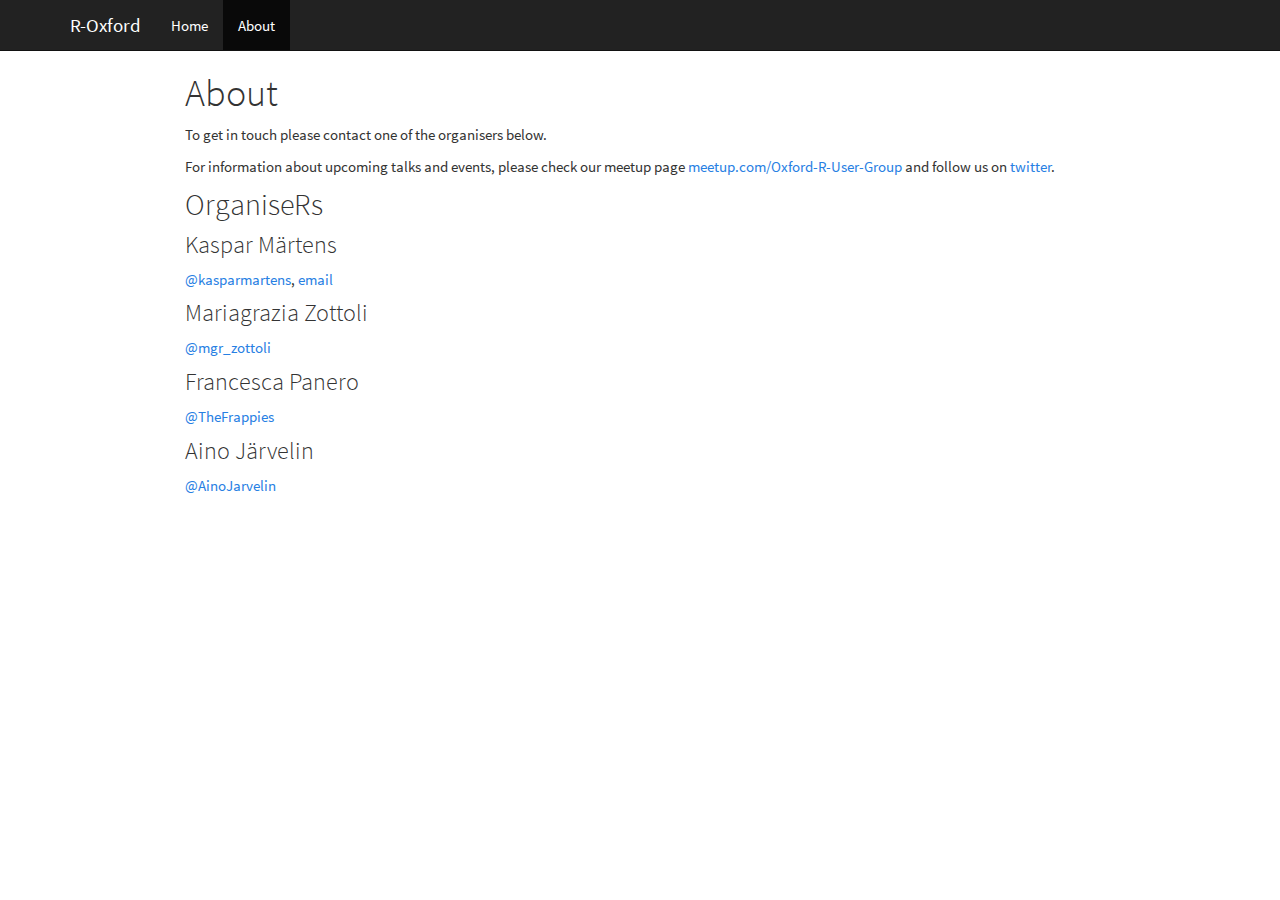
<file: about.html>
<!DOCTYPE html>

<html xmlns="http://www.w3.org/1999/xhtml">

<head>

<meta charset="utf-8" />
<meta http-equiv="Content-Type" content="text/html; charset=utf-8" />
<meta name="generator" content="pandoc" />
<meta http-equiv="X-UA-Compatible" content="IE=EDGE" />




<title>About</title>

<script src="site_libs/jquery-1.11.3/jquery.min.js"></script>
<meta name="viewport" content="width=device-width, initial-scale=1" />
<link href="site_libs/bootstrap-3.3.5/css/cosmo.min.css" rel="stylesheet" />
<script src="site_libs/bootstrap-3.3.5/js/bootstrap.min.js"></script>
<script src="site_libs/bootstrap-3.3.5/shim/html5shiv.min.js"></script>
<script src="site_libs/bootstrap-3.3.5/shim/respond.min.js"></script>
<script src="site_libs/navigation-1.1/tabsets.js"></script>
<link href="site_libs/highlightjs-9.12.0/default.css" rel="stylesheet" />
<script src="site_libs/highlightjs-9.12.0/highlight.js"></script>

<style type="text/css">code{white-space: pre;}</style>
<style type="text/css">
  pre:not([class]) {
    background-color: white;
  }
</style>
<script type="text/javascript">
if (window.hljs) {
  hljs.configure({languages: []});
  hljs.initHighlightingOnLoad();
  if (document.readyState && document.readyState === "complete") {
    window.setTimeout(function() { hljs.initHighlighting(); }, 0);
  }
}
</script>



<style type="text/css">
h1 {
  font-size: 34px;
}
h1.title {
  font-size: 38px;
}
h2 {
  font-size: 30px;
}
h3 {
  font-size: 24px;
}
h4 {
  font-size: 18px;
}
h5 {
  font-size: 16px;
}
h6 {
  font-size: 12px;
}
.table th:not([align]) {
  text-align: left;
}
</style>




<style type = "text/css">
.main-container {
  max-width: 940px;
  margin-left: auto;
  margin-right: auto;
}
code {
  color: inherit;
  background-color: rgba(0, 0, 0, 0.04);
}
img {
  max-width:100%;
}
.tabbed-pane {
  padding-top: 12px;
}
.html-widget {
  margin-bottom: 20px;
}
button.code-folding-btn:focus {
  outline: none;
}
summary {
  display: list-item;
}
</style>


<style type="text/css">
/* padding for bootstrap navbar */
body {
  padding-top: 51px;
  padding-bottom: 40px;
}
/* offset scroll position for anchor links (for fixed navbar)  */
.section h1 {
  padding-top: 56px;
  margin-top: -56px;
}
.section h2 {
  padding-top: 56px;
  margin-top: -56px;
}
.section h3 {
  padding-top: 56px;
  margin-top: -56px;
}
.section h4 {
  padding-top: 56px;
  margin-top: -56px;
}
.section h5 {
  padding-top: 56px;
  margin-top: -56px;
}
.section h6 {
  padding-top: 56px;
  margin-top: -56px;
}
.dropdown-submenu {
  position: relative;
}
.dropdown-submenu>.dropdown-menu {
  top: 0;
  left: 100%;
  margin-top: -6px;
  margin-left: -1px;
  border-radius: 0 6px 6px 6px;
}
.dropdown-submenu:hover>.dropdown-menu {
  display: block;
}
.dropdown-submenu>a:after {
  display: block;
  content: " ";
  float: right;
  width: 0;
  height: 0;
  border-color: transparent;
  border-style: solid;
  border-width: 5px 0 5px 5px;
  border-left-color: #cccccc;
  margin-top: 5px;
  margin-right: -10px;
}
.dropdown-submenu:hover>a:after {
  border-left-color: #ffffff;
}
.dropdown-submenu.pull-left {
  float: none;
}
.dropdown-submenu.pull-left>.dropdown-menu {
  left: -100%;
  margin-left: 10px;
  border-radius: 6px 0 6px 6px;
}
</style>

<script>
// manage active state of menu based on current page
$(document).ready(function () {
  // active menu anchor
  href = window.location.pathname
  href = href.substr(href.lastIndexOf('/') + 1)
  if (href === "")
    href = "index.html";
  var menuAnchor = $('a[href="' + href + '"]');

  // mark it active
  menuAnchor.parent().addClass('active');

  // if it's got a parent navbar menu mark it active as well
  menuAnchor.closest('li.dropdown').addClass('active');
});
</script>

<!-- tabsets -->

<style type="text/css">
.tabset-dropdown > .nav-tabs {
  display: inline-table;
  max-height: 500px;
  min-height: 44px;
  overflow-y: auto;
  background: white;
  border: 1px solid #ddd;
  border-radius: 4px;
}

.tabset-dropdown > .nav-tabs > li.active:before {
  content: "";
  font-family: 'Glyphicons Halflings';
  display: inline-block;
  padding: 10px;
  border-right: 1px solid #ddd;
}

.tabset-dropdown > .nav-tabs.nav-tabs-open > li.active:before {
  content: "&#xe258;";
  border: none;
}

.tabset-dropdown > .nav-tabs.nav-tabs-open:before {
  content: "";
  font-family: 'Glyphicons Halflings';
  display: inline-block;
  padding: 10px;
  border-right: 1px solid #ddd;
}

.tabset-dropdown > .nav-tabs > li.active {
  display: block;
}

.tabset-dropdown > .nav-tabs > li > a,
.tabset-dropdown > .nav-tabs > li > a:focus,
.tabset-dropdown > .nav-tabs > li > a:hover {
  border: none;
  display: inline-block;
  border-radius: 4px;
}

.tabset-dropdown > .nav-tabs.nav-tabs-open > li {
  display: block;
  float: none;
}

.tabset-dropdown > .nav-tabs > li {
  display: none;
}
</style>

<!-- code folding -->




</head>

<body>


<div class="container-fluid main-container">




<div class="navbar navbar-default  navbar-fixed-top" role="navigation">
  <div class="container">
    <div class="navbar-header">
      <button type="button" class="navbar-toggle collapsed" data-toggle="collapse" data-target="#navbar">
        <span class="icon-bar"></span>
        <span class="icon-bar"></span>
        <span class="icon-bar"></span>
      </button>
      <a class="navbar-brand" href="index.html">R-Oxford</a>
    </div>
    <div id="navbar" class="navbar-collapse collapse">
      <ul class="nav navbar-nav">
        <li>
  <a href="index.html">Home</a>
</li>
<li>
  <a href="about.html">About</a>
</li>
      </ul>
      <ul class="nav navbar-nav navbar-right">
        
      </ul>
    </div><!--/.nav-collapse -->
  </div><!--/.container -->
</div><!--/.navbar -->

<div class="fluid-row" id="header">



<h1 class="title toc-ignore">About</h1>

</div>


<p>To get in touch please contact one of the organisers below.</p>
<p>For information about upcoming talks and events, please check our meetup page <a href="https://www.meetup.com/Oxford-R-User-Group/">meetup.com/Oxford-R-User-Group</a> and follow us on <a href="https://twitter.com/rusersoxford">twitter</a>.</p>
<div id="organisers" class="section level2">
<h2>OrganiseRs</h2>
<div id="kaspar-märtens" class="section level3">
<h3>Kaspar Märtens</h3>
<p><a href="http://www.twitter.com/kasparmartens">@kasparmartens</a>, <a href="mailto:kaspar.martens@stats.ox.ac.uk">email</a></p>
</div>
<div id="mariagrazia-zottoli" class="section level3">
<h3>Mariagrazia Zottoli</h3>
<p><a href="http://www.twitter.com/mgr_zottoli">@mgr_zottoli</a></p>
</div>
<div id="francesca-panero" class="section level3">
<h3>Francesca Panero</h3>
<p><a href="http://www.twitter.com/TheFrappies">@TheFrappies</a></p>
</div>
<div id="aino-järvelin" class="section level3">
<h3>Aino Järvelin</h3>
<p><a href="https://twitter.com/AinoJarvelin">@AinoJarvelin</a></p>
</div>
</div>




</div>

<script>

// add bootstrap table styles to pandoc tables
function bootstrapStylePandocTables() {
  $('tr.header').parent('thead').parent('table').addClass('table table-condensed');
}
$(document).ready(function () {
  bootstrapStylePandocTables();
});


</script>

<!-- tabsets -->

<script>
$(document).ready(function () {
  window.buildTabsets("TOC");
});

$(document).ready(function () {
  $('.tabset-dropdown > .nav-tabs > li').click(function () {
    $(this).parent().toggleClass('nav-tabs-open')
  });
});
</script>

<!-- code folding -->


<!-- dynamically load mathjax for compatibility with self-contained -->
<script>
  (function () {
    var script = document.createElement("script");
    script.type = "text/javascript";
    script.src  = "https://mathjax.rstudio.com/latest/MathJax.js?config=TeX-AMS-MML_HTMLorMML";
    document.getElementsByTagName("head")[0].appendChild(script);
  })();
</script>

</body>
</html>
</file>
<file: site_libs/highlightjs-9.12.0/default.css>
.hljs-literal {
  color: #990073;
}

.hljs-number {
  color: #099;
}

.hljs-comment {
  color: #998;
  font-style: italic;
}

.hljs-keyword {
  color: #900;
  font-weight: bold;
}

.hljs-string {
  color: #d14;
}
</file>
<file: site_libs/bootstrap-3.3.5/css/cosmo.min.css>
@font-face {
  font-family: 'Source Sans Pro';
  font-style: normal;
  font-weight: 300;
  src: url(fonts/SourceSansProLight.ttf) format('truetype');
}
@font-face {
  font-family: 'Source Sans Pro';
  font-style: normal;
  font-weight: 400;
  src: url(fonts/SourceSansPro.ttf) format('truetype');
}
@font-face {
  font-family: 'Source Sans Pro';
  font-style: normal;
  font-weight: 700;
  src: url(fonts/SourceSansProBold.ttf) format('truetype');
}

/*!
 * bootswatch v3.3.6
 * Homepage: http://bootswatch.com
 * Copyright 2012-2015 Thomas Park
 * Licensed under MIT
 * Based on Bootstrap
*//*!
 * Bootstrap v3.3.6 (http://getbootstrap.com)
 * Copyright 2011-2015 Twitter, Inc.
 * Licensed under MIT (https://github.com/twbs/bootstrap/blob/master/LICENSE)
 *//*! normalize.css v3.0.3 | MIT License | github.com/necolas/normalize.css */html{font-family:sans-serif;-ms-text-size-adjust:100%;-webkit-text-size-adjust:100%}body{margin:0}article,aside,details,figcaption,figure,footer,header,hgroup,main,menu,nav,section,summary{display:block}audio,canvas,progress,video{display:inline-block;vertical-align:baseline}audio:not([controls]){display:none;height:0}[hidden],template{display:none}a{background-color:transparent}a:active,a:hover{outline:0}abbr[title]{border-bottom:1px dotted}b,strong{font-weight:bold}dfn{font-style:italic}h1{font-size:2em;margin:0.67em 0}mark{background:#ff0;color:#000}small{font-size:80%}sub,sup{font-size:75%;line-height:0;position:relative;vertical-align:baseline}sup{top:-0.5em}sub{bottom:-0.25em}img{border:0}svg:not(:root){overflow:hidden}figure{margin:1em 40px}hr{-webkit-box-sizing:content-box;-moz-box-sizing:content-box;box-sizing:content-box;height:0}pre{overflow:auto}code,kbd,pre,samp{font-family:monospace, monospace;font-size:1em}button,input,optgroup,select,textarea{color:inherit;font:inherit;margin:0}button{overflow:visible}button,select{text-transform:none}button,html input[type="button"],input[type="reset"],input[type="submit"]{-webkit-appearance:button;cursor:pointer}button[disabled],html input[disabled]{cursor:default}button::-moz-focus-inner,input::-moz-focus-inner{border:0;padding:0}input{line-height:normal}input[type="checkbox"],input[type="radio"]{-webkit-box-sizing:border-box;-moz-box-sizing:border-box;box-sizing:border-box;padding:0}input[type="number"]::-webkit-inner-spin-button,input[type="number"]::-webkit-outer-spin-button{height:auto}input[type="search"]{-webkit-appearance:textfield;-webkit-box-sizing:content-box;-moz-box-sizing:content-box;box-sizing:content-box}input[type="search"]::-webkit-search-cancel-button,input[type="search"]::-webkit-search-decoration{-webkit-appearance:none}fieldset{border:1px solid #c0c0c0;margin:0 2px;padding:0.35em 0.625em 0.75em}legend{border:0;padding:0}textarea{overflow:auto}optgroup{font-weight:bold}table{border-collapse:collapse;border-spacing:0}td,th{padding:0}/*! Source: https://github.com/h5bp/html5-boilerplate/blob/master/src/css/main.css */@media print{*,*:before,*:after{background:transparent !important;color:#000 !important;-webkit-box-shadow:none !important;box-shadow:none !important;text-shadow:none !important}a,a:visited{text-decoration:underline}a[href]:after{content:" (" attr(href) ")"}abbr[title]:after{content:" (" attr(title) ")"}a[href^="#"]:after,a[href^="javascript:"]:after{content:""}pre,blockquote{border:1px solid #999;page-break-inside:avoid}thead{display:table-header-group}tr,img{page-break-inside:avoid}img{max-width:100% !important}p,h2,h3{orphans:3;widows:3}h2,h3{page-break-after:avoid}.navbar{display:none}.btn>.caret,.dropup>.btn>.caret{border-top-color:#000 !important}.label{border:1px solid #000}.table{border-collapse:collapse !important}.table td,.table th{background-color:#fff !important}.table-bordered th,.table-bordered td{border:1px solid #ddd !important}}@font-face{font-family:'Glyphicons Halflings';src:url('../fonts/glyphicons-halflings-regular.eot');src:url('../fonts/glyphicons-halflings-regular.eot?#iefix') format('embedded-opentype'),url('../fonts/glyphicons-halflings-regular.woff') format('woff'),url('../fonts/glyphicons-halflings-regular.ttf') format('truetype'),url('../fonts/glyphicons-halflings-regular.svg#glyphicons_halflingsregular') format('svg')}.glyphicon{position:relative;top:1px;display:inline-block;font-family:'Glyphicons Halflings';font-style:normal;font-weight:normal;line-height:1;-webkit-font-smoothing:antialiased;-moz-osx-font-smoothing:grayscale}.glyphicon-asterisk:before{content:"\002a"}.glyphicon-plus:before{content:"\002b"}.glyphicon-euro:before,.glyphicon-eur:before{content:"\20ac"}.glyphicon-minus:before{content:"\2212"}.glyphicon-cloud:before{content:"\2601"}.glyphicon-envelope:before{content:"\2709"}.glyphicon-pencil:before{content:"\270f"}.glyphicon-glass:before{content:"\e001"}.glyphicon-music:before{content:"\e002"}.glyphicon-search:before{content:"\e003"}.glyphicon-heart:before{content:"\e005"}.glyphicon-star:before{content:"\e006"}.glyphicon-star-empty:before{content:"\e007"}.glyphicon-user:before{content:"\e008"}.glyphicon-film:before{content:"\e009"}.glyphicon-th-large:before{content:"\e010"}.glyphicon-th:before{content:"\e011"}.glyphicon-th-list:before{content:"\e012"}.glyphicon-ok:before{content:"\e013"}.glyphicon-remove:before{content:"\e014"}.glyphicon-zoom-in:before{content:"\e015"}.glyphicon-zoom-out:before{content:"\e016"}.glyphicon-off:before{content:"\e017"}.glyphicon-signal:before{content:"\e018"}.glyphicon-cog:before{content:"\e019"}.glyphicon-trash:before{content:"\e020"}.glyphicon-home:before{content:"\e021"}.glyphicon-file:before{content:"\e022"}.glyphicon-time:before{content:"\e023"}.glyphicon-road:before{content:"\e024"}.glyphicon-download-alt:before{content:"\e025"}.glyphicon-download:before{content:"\e026"}.glyphicon-upload:before{content:"\e027"}.glyphicon-inbox:before{content:"\e028"}.glyphicon-play-circle:before{content:"\e029"}.glyphicon-repeat:before{content:"\e030"}.glyphicon-refresh:before{content:"\e031"}.glyphicon-list-alt:before{content:"\e032"}.glyphicon-lock:before{content:"\e033"}.glyphicon-flag:before{content:"\e034"}.glyphicon-headphones:before{content:"\e035"}.glyphicon-volume-off:before{content:"\e036"}.glyphicon-volume-down:before{content:"\e037"}.glyphicon-volume-up:before{content:"\e038"}.glyphicon-qrcode:before{content:"\e039"}.glyphicon-barcode:before{content:"\e040"}.glyphicon-tag:before{content:"\e041"}.glyphicon-tags:before{content:"\e042"}.glyphicon-book:before{content:"\e043"}.glyphicon-bookmark:before{content:"\e044"}.glyphicon-print:before{content:"\e045"}.glyphicon-camera:before{content:"\e046"}.glyphicon-font:before{content:"\e047"}.glyphicon-bold:before{content:"\e048"}.glyphicon-italic:before{content:"\e049"}.glyphicon-text-height:before{content:"\e050"}.glyphicon-text-width:before{content:"\e051"}.glyphicon-align-left:before{content:"\e052"}.glyphicon-align-center:before{content:"\e053"}.glyphicon-align-right:before{content:"\e054"}.glyphicon-align-justify:before{content:"\e055"}.glyphicon-list:before{content:"\e056"}.glyphicon-indent-left:before{content:"\e057"}.glyphicon-indent-right:before{content:"\e058"}.glyphicon-facetime-video:before{content:"\e059"}.glyphicon-picture:before{content:"\e060"}.glyphicon-map-marker:before{content:"\e062"}.glyphicon-adjust:before{content:"\e063"}.glyphicon-tint:before{content:"\e064"}.glyphicon-edit:before{content:"\e065"}.glyphicon-share:before{content:"\e066"}.glyphicon-check:before{content:"\e067"}.glyphicon-move:before{content:"\e068"}.glyphicon-step-backward:before{content:"\e069"}.glyphicon-fast-backward:before{content:"\e070"}.glyphicon-backward:before{content:"\e071"}.glyphicon-play:before{content:"\e072"}.glyphicon-pause:before{content:"\e073"}.glyphicon-stop:before{content:"\e074"}.glyphicon-forward:before{content:"\e075"}.glyphicon-fast-forward:before{content:"\e076"}.glyphicon-step-forward:before{content:"\e077"}.glyphicon-eject:before{content:"\e078"}.glyphicon-chevron-left:before{content:"\e079"}.glyphicon-chevron-right:before{content:"\e080"}.glyphicon-plus-sign:before{content:"\e081"}.glyphicon-minus-sign:before{content:"\e082"}.glyphicon-remove-sign:before{content:"\e083"}.glyphicon-ok-sign:before{content:"\e084"}.glyphicon-question-sign:before{content:"\e085"}.glyphicon-info-sign:before{content:"\e086"}.glyphicon-screenshot:before{content:"\e087"}.glyphicon-remove-circle:before{content:"\e088"}.glyphicon-ok-circle:before{content:"\e089"}.glyphicon-ban-circle:before{content:"\e090"}.glyphicon-arrow-left:before{content:"\e091"}.glyphicon-arrow-right:before{content:"\e092"}.glyphicon-arrow-up:before{content:"\e093"}.glyphicon-arrow-down:before{content:"\e094"}.glyphicon-share-alt:before{content:"\e095"}.glyphicon-resize-full:before{content:"\e096"}.glyphicon-resize-small:before{content:"\e097"}.glyphicon-exclamation-sign:before{content:"\e101"}.glyphicon-gift:before{content:"\e102"}.glyphicon-leaf:before{content:"\e103"}.glyphicon-fire:before{content:"\e104"}.glyphicon-eye-open:before{content:"\e105"}.glyphicon-eye-close:before{content:"\e106"}.glyphicon-warning-sign:before{content:"\e107"}.glyphicon-plane:before{content:"\e108"}.glyphicon-calendar:before{content:"\e109"}.glyphicon-random:before{content:"\e110"}.glyphicon-comment:before{content:"\e111"}.glyphicon-magnet:before{content:"\e112"}.glyphicon-chevron-up:before{content:"\e113"}.glyphicon-chevron-down:before{content:"\e114"}.glyphicon-retweet:before{content:"\e115"}.glyphicon-shopping-cart:before{content:"\e116"}.glyphicon-folder-close:before{content:"\e117"}.glyphicon-folder-open:before{content:"\e118"}.glyphicon-resize-vertical:before{content:"\e119"}.glyphicon-resize-horizontal:before{content:"\e120"}.glyphicon-hdd:before{content:"\e121"}.glyphicon-bullhorn:before{content:"\e122"}.glyphicon-bell:before{content:"\e123"}.glyphicon-certificate:before{content:"\e124"}.glyphicon-thumbs-up:before{content:"\e125"}.glyphicon-thumbs-down:before{content:"\e126"}.glyphicon-hand-right:before{content:"\e127"}.glyphicon-hand-left:before{content:"\e128"}.glyphicon-hand-up:before{content:"\e129"}.glyphicon-hand-down:before{content:"\e130"}.glyphicon-circle-arrow-right:before{content:"\e131"}.glyphicon-circle-arrow-left:before{content:"\e132"}.glyphicon-circle-arrow-up:before{content:"\e133"}.glyphicon-circle-arrow-down:before{content:"\e134"}.glyphicon-globe:before{content:"\e135"}.glyphicon-wrench:before{content:"\e136"}.glyphicon-tasks:before{content:"\e137"}.glyphicon-filter:before{content:"\e138"}.glyphicon-briefcase:before{content:"\e139"}.glyphicon-fullscreen:before{content:"\e140"}.glyphicon-dashboard:before{content:"\e141"}.glyphicon-paperclip:before{content:"\e142"}.glyphicon-heart-empty:before{content:"\e143"}.glyphicon-link:before{content:"\e144"}.glyphicon-phone:before{content:"\e145"}.glyphicon-pushpin:before{content:"\e146"}.glyphicon-usd:before{content:"\e148"}.glyphicon-gbp:before{content:"\e149"}.glyphicon-sort:before{content:"\e150"}.glyphicon-sort-by-alphabet:before{content:"\e151"}.glyphicon-sort-by-alphabet-alt:before{content:"\e152"}.glyphicon-sort-by-order:before{content:"\e153"}.glyphicon-sort-by-order-alt:before{content:"\e154"}.glyphicon-sort-by-attributes:before{content:"\e155"}.glyphicon-sort-by-attributes-alt:before{content:"\e156"}.glyphicon-unchecked:before{content:"\e157"}.glyphicon-expand:before{content:"\e158"}.glyphicon-collapse-down:before{content:"\e159"}.glyphicon-collapse-up:before{content:"\e160"}.glyphicon-log-in:before{content:"\e161"}.glyphicon-flash:before{content:"\e162"}.glyphicon-log-out:before{content:"\e163"}.glyphicon-new-window:before{content:"\e164"}.glyphicon-record:before{content:"\e165"}.glyphicon-save:before{content:"\e166"}.glyphicon-open:before{content:"\e167"}.glyphicon-saved:before{content:"\e168"}.glyphicon-import:before{content:"\e169"}.glyphicon-export:before{content:"\e170"}.glyphicon-send:before{content:"\e171"}.glyphicon-floppy-disk:before{content:"\e172"}.glyphicon-floppy-saved:before{content:"\e173"}.glyphicon-floppy-remove:before{content:"\e174"}.glyphicon-floppy-save:before{content:"\e175"}.glyphicon-floppy-open:before{content:"\e176"}.glyphicon-credit-card:before{content:"\e177"}.glyphicon-transfer:before{content:"\e178"}.glyphicon-cutlery:before{content:"\e179"}.glyphicon-header:before{content:"\e180"}.glyphicon-compressed:before{content:"\e181"}.glyphicon-earphone:before{content:"\e182"}.glyphicon-phone-alt:before{content:"\e183"}.glyphicon-tower:before{content:"\e184"}.glyphicon-stats:before{content:"\e185"}.glyphicon-sd-video:before{content:"\e186"}.glyphicon-hd-video:before{content:"\e187"}.glyphicon-subtitles:before{content:"\e188"}.glyphicon-sound-stereo:before{content:"\e189"}.glyphicon-sound-dolby:before{content:"\e190"}.glyphicon-sound-5-1:before{content:"\e191"}.glyphicon-sound-6-1:before{content:"\e192"}.glyphicon-sound-7-1:before{content:"\e193"}.glyphicon-copyright-mark:before{content:"\e194"}.glyphicon-registration-mark:before{content:"\e195"}.glyphicon-cloud-download:before{content:"\e197"}.glyphicon-cloud-upload:before{content:"\e198"}.glyphicon-tree-conifer:before{content:"\e199"}.glyphicon-tree-deciduous:before{content:"\e200"}.glyphicon-cd:before{content:"\e201"}.glyphicon-save-file:before{content:"\e202"}.glyphicon-open-file:before{content:"\e203"}.glyphicon-level-up:before{content:"\e204"}.glyphicon-copy:before{content:"\e205"}.glyphicon-paste:before{content:"\e206"}.glyphicon-alert:before{content:"\e209"}.glyphicon-equalizer:before{content:"\e210"}.glyphicon-king:before{content:"\e211"}.glyphicon-queen:before{content:"\e212"}.glyphicon-pawn:before{content:"\e213"}.glyphicon-bishop:before{content:"\e214"}.glyphicon-knight:before{content:"\e215"}.glyphicon-baby-formula:before{content:"\e216"}.glyphicon-tent:before{content:"\26fa"}.glyphicon-blackboard:before{content:"\e218"}.glyphicon-bed:before{content:"\e219"}.glyphicon-apple:before{content:"\f8ff"}.glyphicon-erase:before{content:"\e221"}.glyphicon-hourglass:before{content:"\231b"}.glyphicon-lamp:before{content:"\e223"}.glyphicon-duplicate:before{content:"\e224"}.glyphicon-piggy-bank:before{content:"\e225"}.glyphicon-scissors:before{content:"\e226"}.glyphicon-bitcoin:before{content:"\e227"}.glyphicon-btc:before{content:"\e227"}.glyphicon-xbt:before{content:"\e227"}.glyphicon-yen:before{content:"\00a5"}.glyphicon-jpy:before{content:"\00a5"}.glyphicon-ruble:before{content:"\20bd"}.glyphicon-rub:before{content:"\20bd"}.glyphicon-scale:before{content:"\e230"}.glyphicon-ice-lolly:before{content:"\e231"}.glyphicon-ice-lolly-tasted:before{content:"\e232"}.glyphicon-education:before{content:"\e233"}.glyphicon-option-horizontal:before{content:"\e234"}.glyphicon-option-vertical:before{content:"\e235"}.glyphicon-menu-hamburger:before{content:"\e236"}.glyphicon-modal-window:before{content:"\e237"}.glyphicon-oil:before{content:"\e238"}.glyphicon-grain:before{content:"\e239"}.glyphicon-sunglasses:before{content:"\e240"}.glyphicon-text-size:before{content:"\e241"}.glyphicon-text-color:before{content:"\e242"}.glyphicon-text-background:before{content:"\e243"}.glyphicon-object-align-top:before{content:"\e244"}.glyphicon-object-align-bottom:before{content:"\e245"}.glyphicon-object-align-horizontal:before{content:"\e246"}.glyphicon-object-align-left:before{content:"\e247"}.glyphicon-object-align-vertical:before{content:"\e248"}.glyphicon-object-align-right:before{content:"\e249"}.glyphicon-triangle-right:before{content:"\e250"}.glyphicon-triangle-left:before{content:"\e251"}.glyphicon-triangle-bottom:before{content:"\e252"}.glyphicon-triangle-top:before{content:"\e253"}.glyphicon-console:before{content:"\e254"}.glyphicon-superscript:before{content:"\e255"}.glyphicon-subscript:before{content:"\e256"}.glyphicon-menu-left:before{content:"\e257"}.glyphicon-menu-right:before{content:"\e258"}.glyphicon-menu-down:before{content:"\e259"}.glyphicon-menu-up:before{content:"\e260"}*{-webkit-box-sizing:border-box;-moz-box-sizing:border-box;box-sizing:border-box}*:before,*:after{-webkit-box-sizing:border-box;-moz-box-sizing:border-box;box-sizing:border-box}html{font-size:10px;-webkit-tap-highlight-color:rgba(0,0,0,0)}body{font-family:"Source Sans Pro",Calibri,Candara,Arial,sans-serif;font-size:15px;line-height:1.42857143;color:#333333;background-color:#ffffff}input,button,select,textarea{font-family:inherit;font-size:inherit;line-height:inherit}a{color:#2780e3;text-decoration:none}a:hover,a:focus{color:#165ba8;text-decoration:underline}a:focus{outline:thin dotted;outline:5px auto -webkit-focus-ring-color;outline-offset:-2px}figure{margin:0}img{vertical-align:middle}.img-responsive,.thumbnail>img,.thumbnail a>img,.carousel-inner>.item>img,.carousel-inner>.item>a>img{display:block;max-width:100%;height:auto}.img-rounded{border-radius:0}.img-thumbnail{padding:4px;line-height:1.42857143;background-color:#ffffff;border:1px solid #dddddd;border-radius:0;-webkit-transition:all .2s ease-in-out;-o-transition:all .2s ease-in-out;transition:all .2s ease-in-out;display:inline-block;max-width:100%;height:auto}.img-circle{border-radius:50%}hr{margin-top:21px;margin-bottom:21px;border:0;border-top:1px solid #e6e6e6}.sr-only{position:absolute;width:1px;height:1px;margin:-1px;padding:0;overflow:hidden;clip:rect(0, 0, 0, 0);border:0}.sr-only-focusable:active,.sr-only-focusable:focus{position:static;width:auto;height:auto;margin:0;overflow:visible;clip:auto}[role="button"]{cursor:pointer}h1,h2,h3,h4,h5,h6,.h1,.h2,.h3,.h4,.h5,.h6{font-family:"Source Sans Pro",Calibri,Candara,Arial,sans-serif;font-weight:300;line-height:1.1;color:inherit}h1 small,h2 small,h3 small,h4 small,h5 small,h6 small,.h1 small,.h2 small,.h3 small,.h4 small,.h5 small,.h6 small,h1 .small,h2 .small,h3 .small,h4 .small,h5 .small,h6 .small,.h1 .small,.h2 .small,.h3 .small,.h4 .small,.h5 .small,.h6 .small{font-weight:normal;line-height:1;color:#999999}h1,.h1,h2,.h2,h3,.h3{margin-top:21px;margin-bottom:10.5px}h1 small,.h1 small,h2 small,.h2 small,h3 small,.h3 small,h1 .small,.h1 .small,h2 .small,.h2 .small,h3 .small,.h3 .small{font-size:65%}h4,.h4,h5,.h5,h6,.h6{margin-top:10.5px;margin-bottom:10.5px}h4 small,.h4 small,h5 small,.h5 small,h6 small,.h6 small,h4 .small,.h4 .small,h5 .small,.h5 .small,h6 .small,.h6 .small{font-size:75%}h1,.h1{font-size:39px}h2,.h2{font-size:32px}h3,.h3{font-size:26px}h4,.h4{font-size:19px}h5,.h5{font-size:15px}h6,.h6{font-size:13px}p{margin:0 0 10.5px}.lead{margin-bottom:21px;font-size:17px;font-weight:300;line-height:1.4}@media (min-width:768px){.lead{font-size:22.5px}}small,.small{font-size:86%}mark,.mark{background-color:#ff7518;padding:.2em}.text-left{text-align:left}.text-right{text-align:right}.text-center{text-align:center}.text-justify{text-align:justify}.text-nowrap{white-space:nowrap}.text-lowercase{text-transform:lowercase}.text-uppercase{text-transform:uppercase}.text-capitalize{text-transform:capitalize}.text-muted{color:#999999}.text-primary{color:#2780e3}a.text-primary:hover,a.text-primary:focus{color:#1967be}.text-success{color:#ffffff}a.text-success:hover,a.text-success:focus{color:#e6e6e6}.text-info{color:#ffffff}a.text-info:hover,a.text-info:focus{color:#e6e6e6}.text-warning{color:#ffffff}a.text-warning:hover,a.text-warning:focus{color:#e6e6e6}.text-danger{color:#ffffff}a.text-danger:hover,a.text-danger:focus{color:#e6e6e6}.bg-primary{color:#fff;background-color:#2780e3}a.bg-primary:hover,a.bg-primary:focus{background-color:#1967be}.bg-success{background-color:#3fb618}a.bg-success:hover,a.bg-success:focus{background-color:#2f8912}.bg-info{background-color:#9954bb}a.bg-info:hover,a.bg-info:focus{background-color:#7e3f9d}.bg-warning{background-color:#ff7518}a.bg-warning:hover,a.bg-warning:focus{background-color:#e45c00}.bg-danger{background-color:#ff0039}a.bg-danger:hover,a.bg-danger:focus{background-color:#cc002e}.page-header{padding-bottom:9.5px;margin:42px 0 21px;border-bottom:1px solid #e6e6e6}ul,ol{margin-top:0;margin-bottom:10.5px}ul ul,ol ul,ul ol,ol ol{margin-bottom:0}.list-unstyled{padding-left:0;list-style:none}.list-inline{padding-left:0;list-style:none;margin-left:-5px}.list-inline>li{display:inline-block;padding-left:5px;padding-right:5px}dl{margin-top:0;margin-bottom:21px}dt,dd{line-height:1.42857143}dt{font-weight:bold}dd{margin-left:0}@media (min-width:768px){.dl-horizontal dt{float:left;width:160px;clear:left;text-align:right;overflow:hidden;text-overflow:ellipsis;white-space:nowrap}.dl-horizontal dd{margin-left:180px}}abbr[title],abbr[data-original-title]{cursor:help;border-bottom:1px dotted #999999}.initialism{font-size:90%;text-transform:uppercase}blockquote{padding:10.5px 21px;margin:0 0 21px;font-size:18.75px;border-left:5px solid #e6e6e6}blockquote p:last-child,blockquote ul:last-child,blockquote ol:last-child{margin-bottom:0}blockquote footer,blockquote small,blockquote .small{display:block;font-size:80%;line-height:1.42857143;color:#999999}blockquote footer:before,blockquote small:before,blockquote .small:before{content:'\2014 \00A0'}.blockquote-reverse,blockquote.pull-right{padding-right:15px;padding-left:0;border-right:5px solid #e6e6e6;border-left:0;text-align:right}.blockquote-reverse footer:before,blockquote.pull-right footer:before,.blockquote-reverse small:before,blockquote.pull-right small:before,.blockquote-reverse .small:before,blockquote.pull-right .small:before{content:''}.blockquote-reverse footer:after,blockquote.pull-right footer:after,.blockquote-reverse small:after,blockquote.pull-right small:after,.blockquote-reverse .small:after,blockquote.pull-right .small:after{content:'\00A0 \2014'}address{margin-bottom:21px;font-style:normal;line-height:1.42857143}code,kbd,pre,samp{font-family:monospace}code{padding:2px 4px;font-size:90%;color:#c7254e;background-color:#f9f2f4;border-radius:0}kbd{padding:2px 4px;font-size:90%;color:#ffffff;background-color:#333333;border-radius:0;-webkit-box-shadow:inset 0 -1px 0 rgba(0,0,0,0.25);box-shadow:inset 0 -1px 0 rgba(0,0,0,0.25)}kbd kbd{padding:0;font-size:100%;font-weight:bold;-webkit-box-shadow:none;box-shadow:none}pre{display:block;padding:10px;margin:0 0 10.5px;font-size:14px;line-height:1.42857143;word-break:break-all;word-wrap:break-word;color:#333333;background-color:#f5f5f5;border:1px solid #cccccc;border-radius:0}pre code{padding:0;font-size:inherit;color:inherit;white-space:pre-wrap;background-color:transparent;border-radius:0}.pre-scrollable{max-height:340px;overflow-y:scroll}.container{margin-right:auto;margin-left:auto;padding-left:15px;padding-right:15px}@media (min-width:768px){.container{width:750px}}@media (min-width:992px){.container{width:970px}}@media (min-width:1200px){.container{width:1170px}}.container-fluid{margin-right:auto;margin-left:auto;padding-left:15px;padding-right:15px}.row{margin-left:-15px;margin-right:-15px}.col-xs-1,.col-sm-1,.col-md-1,.col-lg-1,.col-xs-2,.col-sm-2,.col-md-2,.col-lg-2,.col-xs-3,.col-sm-3,.col-md-3,.col-lg-3,.col-xs-4,.col-sm-4,.col-md-4,.col-lg-4,.col-xs-5,.col-sm-5,.col-md-5,.col-lg-5,.col-xs-6,.col-sm-6,.col-md-6,.col-lg-6,.col-xs-7,.col-sm-7,.col-md-7,.col-lg-7,.col-xs-8,.col-sm-8,.col-md-8,.col-lg-8,.col-xs-9,.col-sm-9,.col-md-9,.col-lg-9,.col-xs-10,.col-sm-10,.col-md-10,.col-lg-10,.col-xs-11,.col-sm-11,.col-md-11,.col-lg-11,.col-xs-12,.col-sm-12,.col-md-12,.col-lg-12{position:relative;min-height:1px;padding-left:15px;padding-right:15px}.col-xs-1,.col-xs-2,.col-xs-3,.col-xs-4,.col-xs-5,.col-xs-6,.col-xs-7,.col-xs-8,.col-xs-9,.col-xs-10,.col-xs-11,.col-xs-12{float:left}.col-xs-12{width:100%}.col-xs-11{width:91.66666667%}.col-xs-10{width:83.33333333%}.col-xs-9{width:75%}.col-xs-8{width:66.66666667%}.col-xs-7{width:58.33333333%}.col-xs-6{width:50%}.col-xs-5{width:41.66666667%}.col-xs-4{width:33.33333333%}.col-xs-3{width:25%}.col-xs-2{width:16.66666667%}.col-xs-1{width:8.33333333%}.col-xs-pull-12{right:100%}.col-xs-pull-11{right:91.66666667%}.col-xs-pull-10{right:83.33333333%}.col-xs-pull-9{right:75%}.col-xs-pull-8{right:66.66666667%}.col-xs-pull-7{right:58.33333333%}.col-xs-pull-6{right:50%}.col-xs-pull-5{right:41.66666667%}.col-xs-pull-4{right:33.33333333%}.col-xs-pull-3{right:25%}.col-xs-pull-2{right:16.66666667%}.col-xs-pull-1{right:8.33333333%}.col-xs-pull-0{right:auto}.col-xs-push-12{left:100%}.col-xs-push-11{left:91.66666667%}.col-xs-push-10{left:83.33333333%}.col-xs-push-9{left:75%}.col-xs-push-8{left:66.66666667%}.col-xs-push-7{left:58.33333333%}.col-xs-push-6{left:50%}.col-xs-push-5{left:41.66666667%}.col-xs-push-4{left:33.33333333%}.col-xs-push-3{left:25%}.col-xs-push-2{left:16.66666667%}.col-xs-push-1{left:8.33333333%}.col-xs-push-0{left:auto}.col-xs-offset-12{margin-left:100%}.col-xs-offset-11{margin-left:91.66666667%}.col-xs-offset-10{margin-left:83.33333333%}.col-xs-offset-9{margin-left:75%}.col-xs-offset-8{margin-left:66.66666667%}.col-xs-offset-7{margin-left:58.33333333%}.col-xs-offset-6{margin-left:50%}.col-xs-offset-5{margin-left:41.66666667%}.col-xs-offset-4{margin-left:33.33333333%}.col-xs-offset-3{margin-left:25%}.col-xs-offset-2{margin-left:16.66666667%}.col-xs-offset-1{margin-left:8.33333333%}.col-xs-offset-0{margin-left:0%}@media (min-width:768px){.col-sm-1,.col-sm-2,.col-sm-3,.col-sm-4,.col-sm-5,.col-sm-6,.col-sm-7,.col-sm-8,.col-sm-9,.col-sm-10,.col-sm-11,.col-sm-12{float:left}.col-sm-12{width:100%}.col-sm-11{width:91.66666667%}.col-sm-10{width:83.33333333%}.col-sm-9{width:75%}.col-sm-8{width:66.66666667%}.col-sm-7{width:58.33333333%}.col-sm-6{width:50%}.col-sm-5{width:41.66666667%}.col-sm-4{width:33.33333333%}.col-sm-3{width:25%}.col-sm-2{width:16.66666667%}.col-sm-1{width:8.33333333%}.col-sm-pull-12{right:100%}.col-sm-pull-11{right:91.66666667%}.col-sm-pull-10{right:83.33333333%}.col-sm-pull-9{right:75%}.col-sm-pull-8{right:66.66666667%}.col-sm-pull-7{right:58.33333333%}.col-sm-pull-6{right:50%}.col-sm-pull-5{right:41.66666667%}.col-sm-pull-4{right:33.33333333%}.col-sm-pull-3{right:25%}.col-sm-pull-2{right:16.66666667%}.col-sm-pull-1{right:8.33333333%}.col-sm-pull-0{right:auto}.col-sm-push-12{left:100%}.col-sm-push-11{left:91.66666667%}.col-sm-push-10{left:83.33333333%}.col-sm-push-9{left:75%}.col-sm-push-8{left:66.66666667%}.col-sm-push-7{left:58.33333333%}.col-sm-push-6{left:50%}.col-sm-push-5{left:41.66666667%}.col-sm-push-4{left:33.33333333%}.col-sm-push-3{left:25%}.col-sm-push-2{left:16.66666667%}.col-sm-push-1{left:8.33333333%}.col-sm-push-0{left:auto}.col-sm-offset-12{margin-left:100%}.col-sm-offset-11{margin-left:91.66666667%}.col-sm-offset-10{margin-left:83.33333333%}.col-sm-offset-9{margin-left:75%}.col-sm-offset-8{margin-left:66.66666667%}.col-sm-offset-7{margin-left:58.33333333%}.col-sm-offset-6{margin-left:50%}.col-sm-offset-5{margin-left:41.66666667%}.col-sm-offset-4{margin-left:33.33333333%}.col-sm-offset-3{margin-left:25%}.col-sm-offset-2{margin-left:16.66666667%}.col-sm-offset-1{margin-left:8.33333333%}.col-sm-offset-0{margin-left:0%}}@media (min-width:992px){.col-md-1,.col-md-2,.col-md-3,.col-md-4,.col-md-5,.col-md-6,.col-md-7,.col-md-8,.col-md-9,.col-md-10,.col-md-11,.col-md-12{float:left}.col-md-12{width:100%}.col-md-11{width:91.66666667%}.col-md-10{width:83.33333333%}.col-md-9{width:75%}.col-md-8{width:66.66666667%}.col-md-7{width:58.33333333%}.col-md-6{width:50%}.col-md-5{width:41.66666667%}.col-md-4{width:33.33333333%}.col-md-3{width:25%}.col-md-2{width:16.66666667%}.col-md-1{width:8.33333333%}.col-md-pull-12{right:100%}.col-md-pull-11{right:91.66666667%}.col-md-pull-10{right:83.33333333%}.col-md-pull-9{right:75%}.col-md-pull-8{right:66.66666667%}.col-md-pull-7{right:58.33333333%}.col-md-pull-6{right:50%}.col-md-pull-5{right:41.66666667%}.col-md-pull-4{right:33.33333333%}.col-md-pull-3{right:25%}.col-md-pull-2{right:16.66666667%}.col-md-pull-1{right:8.33333333%}.col-md-pull-0{right:auto}.col-md-push-12{left:100%}.col-md-push-11{left:91.66666667%}.col-md-push-10{left:83.33333333%}.col-md-push-9{left:75%}.col-md-push-8{left:66.66666667%}.col-md-push-7{left:58.33333333%}.col-md-push-6{left:50%}.col-md-push-5{left:41.66666667%}.col-md-push-4{left:33.33333333%}.col-md-push-3{left:25%}.col-md-push-2{left:16.66666667%}.col-md-push-1{left:8.33333333%}.col-md-push-0{left:auto}.col-md-offset-12{margin-left:100%}.col-md-offset-11{margin-left:91.66666667%}.col-md-offset-10{margin-left:83.33333333%}.col-md-offset-9{margin-left:75%}.col-md-offset-8{margin-left:66.66666667%}.col-md-offset-7{margin-left:58.33333333%}.col-md-offset-6{margin-left:50%}.col-md-offset-5{margin-left:41.66666667%}.col-md-offset-4{margin-left:33.33333333%}.col-md-offset-3{margin-left:25%}.col-md-offset-2{margin-left:16.66666667%}.col-md-offset-1{margin-left:8.33333333%}.col-md-offset-0{margin-left:0%}}@media (min-width:1200px){.col-lg-1,.col-lg-2,.col-lg-3,.col-lg-4,.col-lg-5,.col-lg-6,.col-lg-7,.col-lg-8,.col-lg-9,.col-lg-10,.col-lg-11,.col-lg-12{float:left}.col-lg-12{width:100%}.col-lg-11{width:91.66666667%}.col-lg-10{width:83.33333333%}.col-lg-9{width:75%}.col-lg-8{width:66.66666667%}.col-lg-7{width:58.33333333%}.col-lg-6{width:50%}.col-lg-5{width:41.66666667%}.col-lg-4{width:33.33333333%}.col-lg-3{width:25%}.col-lg-2{width:16.66666667%}.col-lg-1{width:8.33333333%}.col-lg-pull-12{right:100%}.col-lg-pull-11{right:91.66666667%}.col-lg-pull-10{right:83.33333333%}.col-lg-pull-9{right:75%}.col-lg-pull-8{right:66.66666667%}.col-lg-pull-7{right:58.33333333%}.col-lg-pull-6{right:50%}.col-lg-pull-5{right:41.66666667%}.col-lg-pull-4{right:33.33333333%}.col-lg-pull-3{right:25%}.col-lg-pull-2{right:16.66666667%}.col-lg-pull-1{right:8.33333333%}.col-lg-pull-0{right:auto}.col-lg-push-12{left:100%}.col-lg-push-11{left:91.66666667%}.col-lg-push-10{left:83.33333333%}.col-lg-push-9{left:75%}.col-lg-push-8{left:66.66666667%}.col-lg-push-7{left:58.33333333%}.col-lg-push-6{left:50%}.col-lg-push-5{left:41.66666667%}.col-lg-push-4{left:33.33333333%}.col-lg-push-3{left:25%}.col-lg-push-2{left:16.66666667%}.col-lg-push-1{left:8.33333333%}.col-lg-push-0{left:auto}.col-lg-offset-12{margin-left:100%}.col-lg-offset-11{margin-left:91.66666667%}.col-lg-offset-10{margin-left:83.33333333%}.col-lg-offset-9{margin-left:75%}.col-lg-offset-8{margin-left:66.66666667%}.col-lg-offset-7{margin-left:58.33333333%}.col-lg-offset-6{margin-left:50%}.col-lg-offset-5{margin-left:41.66666667%}.col-lg-offset-4{margin-left:33.33333333%}.col-lg-offset-3{margin-left:25%}.col-lg-offset-2{margin-left:16.66666667%}.col-lg-offset-1{margin-left:8.33333333%}.col-lg-offset-0{margin-left:0%}}table{background-color:transparent}caption{padding-top:8px;padding-bottom:8px;color:#999999;text-align:left}th{}.table{width:100%;max-width:100%;margin-bottom:21px}.table>thead>tr>th,.table>tbody>tr>th,.table>tfoot>tr>th,.table>thead>tr>td,.table>tbody>tr>td,.table>tfoot>tr>td{padding:8px;line-height:1.42857143;vertical-align:top;border-top:1px solid #dddddd}.table>thead>tr>th{vertical-align:bottom;border-bottom:2px solid #dddddd}.table>caption+thead>tr:first-child>th,.table>colgroup+thead>tr:first-child>th,.table>thead:first-child>tr:first-child>th,.table>caption+thead>tr:first-child>td,.table>colgroup+thead>tr:first-child>td,.table>thead:first-child>tr:first-child>td{border-top:0}.table>tbody+tbody{border-top:2px solid #dddddd}.table .table{background-color:#ffffff}.table-condensed>thead>tr>th,.table-condensed>tbody>tr>th,.table-condensed>tfoot>tr>th,.table-condensed>thead>tr>td,.table-condensed>tbody>tr>td,.table-condensed>tfoot>tr>td{padding:5px}.table-bordered{border:1px solid #dddddd}.table-bordered>thead>tr>th,.table-bordered>tbody>tr>th,.table-bordered>tfoot>tr>th,.table-bordered>thead>tr>td,.table-bordered>tbody>tr>td,.table-bordered>tfoot>tr>td{border:1px solid #dddddd}.table-bordered>thead>tr>th,.table-bordered>thead>tr>td{border-bottom-width:2px}.table-striped>tbody>tr:nth-of-type(odd){background-color:#f9f9f9}.table-hover>tbody>tr:hover{background-color:#f5f5f5}table col[class*="col-"]{position:static;float:none;display:table-column}table td[class*="col-"],table th[class*="col-"]{position:static;float:none;display:table-cell}.table>thead>tr>td.active,.table>tbody>tr>td.active,.table>tfoot>tr>td.active,.table>thead>tr>th.active,.table>tbody>tr>th.active,.table>tfoot>tr>th.active,.table>thead>tr.active>td,.table>tbody>tr.active>td,.table>tfoot>tr.active>td,.table>thead>tr.active>th,.table>tbody>tr.active>th,.table>tfoot>tr.active>th{background-color:#f5f5f5}.table-hover>tbody>tr>td.active:hover,.table-hover>tbody>tr>th.active:hover,.table-hover>tbody>tr.active:hover>td,.table-hover>tbody>tr:hover>.active,.table-hover>tbody>tr.active:hover>th{background-color:#e8e8e8}.table>thead>tr>td.success,.table>tbody>tr>td.success,.table>tfoot>tr>td.success,.table>thead>tr>th.success,.table>tbody>tr>th.success,.table>tfoot>tr>th.success,.table>thead>tr.success>td,.table>tbody>tr.success>td,.table>tfoot>tr.success>td,.table>thead>tr.success>th,.table>tbody>tr.success>th,.table>tfoot>tr.success>th{background-color:#3fb618}.table-hover>tbody>tr>td.success:hover,.table-hover>tbody>tr>th.success:hover,.table-hover>tbody>tr.success:hover>td,.table-hover>tbody>tr:hover>.success,.table-hover>tbody>tr.success:hover>th{background-color:#379f15}.table>thead>tr>td.info,.table>tbody>tr>td.info,.table>tfoot>tr>td.info,.table>thead>tr>th.info,.table>tbody>tr>th.info,.table>tfoot>tr>th.info,.table>thead>tr.info>td,.table>tbody>tr.info>td,.table>tfoot>tr.info>td,.table>thead>tr.info>th,.table>tbody>tr.info>th,.table>tfoot>tr.info>th{background-color:#9954bb}.table-hover>tbody>tr>td.info:hover,.table-hover>tbody>tr>th.info:hover,.table-hover>tbody>tr.info:hover>td,.table-hover>tbody>tr:hover>.info,.table-hover>tbody>tr.info:hover>th{background-color:#8d46b0}.table>thead>tr>td.warning,.table>tbody>tr>td.warning,.table>tfoot>tr>td.warning,.table>thead>tr>th.warning,.table>tbody>tr>th.warning,.table>tfoot>tr>th.warning,.table>thead>tr.warning>td,.table>tbody>tr.warning>td,.table>tfoot>tr.warning>td,.table>thead>tr.warning>th,.table>tbody>tr.warning>th,.table>tfoot>tr.warning>th{background-color:#ff7518}.table-hover>tbody>tr>td.warning:hover,.table-hover>tbody>tr>th.warning:hover,.table-hover>tbody>tr.warning:hover>td,.table-hover>tbody>tr:hover>.warning,.table-hover>tbody>tr.warning:hover>th{background-color:#fe6600}.table>thead>tr>td.danger,.table>tbody>tr>td.danger,.table>tfoot>tr>td.danger,.table>thead>tr>th.danger,.table>tbody>tr>th.danger,.table>tfoot>tr>th.danger,.table>thead>tr.danger>td,.table>tbody>tr.danger>td,.table>tfoot>tr.danger>td,.table>thead>tr.danger>th,.table>tbody>tr.danger>th,.table>tfoot>tr.danger>th{background-color:#ff0039}.table-hover>tbody>tr>td.danger:hover,.table-hover>tbody>tr>th.danger:hover,.table-hover>tbody>tr.danger:hover>td,.table-hover>tbody>tr:hover>.danger,.table-hover>tbody>tr.danger:hover>th{background-color:#e60033}.table-responsive{overflow-x:auto;min-height:0.01%}@media screen and (max-width:767px){.table-responsive{width:100%;margin-bottom:15.75px;overflow-y:hidden;-ms-overflow-style:-ms-autohiding-scrollbar;border:1px solid #dddddd}.table-responsive>.table{margin-bottom:0}.table-responsive>.table>thead>tr>th,.table-responsive>.table>tbody>tr>th,.table-responsive>.table>tfoot>tr>th,.table-responsive>.table>thead>tr>td,.table-responsive>.table>tbody>tr>td,.table-responsive>.table>tfoot>tr>td{white-space:nowrap}.table-responsive>.table-bordered{border:0}.table-responsive>.table-bordered>thead>tr>th:first-child,.table-responsive>.table-bordered>tbody>tr>th:first-child,.table-responsive>.table-bordered>tfoot>tr>th:first-child,.table-responsive>.table-bordered>thead>tr>td:first-child,.table-responsive>.table-bordered>tbody>tr>td:first-child,.table-responsive>.table-bordered>tfoot>tr>td:first-child{border-left:0}.table-responsive>.table-bordered>thead>tr>th:last-child,.table-responsive>.table-bordered>tbody>tr>th:last-child,.table-responsive>.table-bordered>tfoot>tr>th:last-child,.table-responsive>.table-bordered>thead>tr>td:last-child,.table-responsive>.table-bordered>tbody>tr>td:last-child,.table-responsive>.table-bordered>tfoot>tr>td:last-child{border-right:0}.table-responsive>.table-bordered>tbody>tr:last-child>th,.table-responsive>.table-bordered>tfoot>tr:last-child>th,.table-responsive>.table-bordered>tbody>tr:last-child>td,.table-responsive>.table-bordered>tfoot>tr:last-child>td{border-bottom:0}}fieldset{padding:0;margin:0;border:0;min-width:0}legend{display:block;width:100%;padding:0;margin-bottom:21px;font-size:22.5px;line-height:inherit;color:#333333;border:0;border-bottom:1px solid #e5e5e5}label{display:inline-block;max-width:100%;margin-bottom:5px;font-weight:bold}input[type="search"]{-webkit-box-sizing:border-box;-moz-box-sizing:border-box;box-sizing:border-box}input[type="radio"],input[type="checkbox"]{margin:4px 0 0;margin-top:1px \9;line-height:normal}input[type="file"]{display:block}input[type="range"]{display:block;width:100%}select[multiple],select[size]{height:auto}input[type="file"]:focus,input[type="radio"]:focus,input[type="checkbox"]:focus{outline:thin dotted;outline:5px auto -webkit-focus-ring-color;outline-offset:-2px}output{display:block;padding-top:11px;font-size:15px;line-height:1.42857143;color:#333333}.form-control{display:block;width:100%;height:43px;padding:10px 18px;font-size:15px;line-height:1.42857143;color:#333333;background-color:#ffffff;background-image:none;border:1px solid #cccccc;border-radius:0;-webkit-box-shadow:inset 0 1px 1px rgba(0,0,0,0.075);box-shadow:inset 0 1px 1px rgba(0,0,0,0.075);-webkit-transition:border-color ease-in-out .15s,-webkit-box-shadow ease-in-out .15s;-o-transition:border-color ease-in-out .15s,box-shadow ease-in-out .15s;transition:border-color ease-in-out .15s,box-shadow ease-in-out .15s}.form-control:focus{border-color:#66afe9;outline:0;-webkit-box-shadow:inset 0 1px 1px rgba(0,0,0,0.075),0 0 8px rgba(102,175,233,0.6);box-shadow:inset 0 1px 1px rgba(0,0,0,0.075),0 0 8px rgba(102,175,233,0.6)}.form-control::-moz-placeholder{color:#999999;opacity:1}.form-control:-ms-input-placeholder{color:#999999}.form-control::-webkit-input-placeholder{color:#999999}.form-control::-ms-expand{border:0;background-color:transparent}.form-control[disabled],.form-control[readonly],fieldset[disabled] .form-control{background-color:#e6e6e6;opacity:1}.form-control[disabled],fieldset[disabled] .form-control{cursor:not-allowed}textarea.form-control{height:auto}input[type="search"]{-webkit-appearance:none}@media screen and (-webkit-min-device-pixel-ratio:0){input[type="date"].form-control,input[type="time"].form-control,input[type="datetime-local"].form-control,input[type="month"].form-control{line-height:43px}input[type="date"].input-sm,input[type="time"].input-sm,input[type="datetime-local"].input-sm,input[type="month"].input-sm,.input-group-sm input[type="date"],.input-group-sm input[type="time"],.input-group-sm input[type="datetime-local"],.input-group-sm input[type="month"]{line-height:31px}input[type="date"].input-lg,input[type="time"].input-lg,input[type="datetime-local"].input-lg,input[type="month"].input-lg,.input-group-lg input[type="date"],.input-group-lg input[type="time"],.input-group-lg input[type="datetime-local"],.input-group-lg input[type="month"]{line-height:64px}}.form-group{margin-bottom:15px}.radio,.checkbox{position:relative;display:block;margin-top:10px;margin-bottom:10px}.radio label,.checkbox label{min-height:21px;padding-left:20px;margin-bottom:0;font-weight:normal;cursor:pointer}.radio input[type="radio"],.radio-inline input[type="radio"],.checkbox input[type="checkbox"],.checkbox-inline input[type="checkbox"]{position:absolute;margin-left:-20px;margin-top:4px \9}.radio+.radio,.checkbox+.checkbox{margin-top:-5px}.radio-inline,.checkbox-inline{position:relative;display:inline-block;padding-left:20px;margin-bottom:0;vertical-align:middle;font-weight:normal;cursor:pointer}.radio-inline+.radio-inline,.checkbox-inline+.checkbox-inline{margin-top:0;margin-left:10px}input[type="radio"][disabled],input[type="checkbox"][disabled],input[type="radio"].disabled,input[type="checkbox"].disabled,fieldset[disabled] input[type="radio"],fieldset[disabled] input[type="checkbox"]{cursor:not-allowed}.radio-inline.disabled,.checkbox-inline.disabled,fieldset[disabled] .radio-inline,fieldset[disabled] .checkbox-inline{cursor:not-allowed}.radio.disabled label,.checkbox.disabled label,fieldset[disabled] .radio label,fieldset[disabled] .checkbox label{cursor:not-allowed}.form-control-static{padding-top:11px;padding-bottom:11px;margin-bottom:0;min-height:36px}.form-control-static.input-lg,.form-control-static.input-sm{padding-left:0;padding-right:0}.input-sm{height:31px;padding:5px 10px;font-size:13px;line-height:1.5;border-radius:0}select.input-sm{height:31px;line-height:31px}textarea.input-sm,select[multiple].input-sm{height:auto}.form-group-sm .form-control{height:31px;padding:5px 10px;font-size:13px;line-height:1.5;border-radius:0}.form-group-sm select.form-control{height:31px;line-height:31px}.form-group-sm textarea.form-control,.form-group-sm select[multiple].form-control{height:auto}.form-group-sm .form-control-static{height:31px;min-height:34px;padding:6px 10px;font-size:13px;line-height:1.5}.input-lg{height:64px;padding:18px 30px;font-size:19px;line-height:1.3333333;border-radius:0}select.input-lg{height:64px;line-height:64px}textarea.input-lg,select[multiple].input-lg{height:auto}.form-group-lg .form-control{height:64px;padding:18px 30px;font-size:19px;line-height:1.3333333;border-radius:0}.form-group-lg select.form-control{height:64px;line-height:64px}.form-group-lg textarea.form-control,.form-group-lg select[multiple].form-control{height:auto}.form-group-lg .form-control-static{height:64px;min-height:40px;padding:19px 30px;font-size:19px;line-height:1.3333333}.has-feedback{position:relative}.has-feedback .form-control{padding-right:53.75px}.form-control-feedback{position:absolute;top:0;right:0;z-index:2;display:block;width:43px;height:43px;line-height:43px;text-align:center;pointer-events:none}.input-lg+.form-control-feedback,.input-group-lg+.form-control-feedback,.form-group-lg .form-control+.form-control-feedback{width:64px;height:64px;line-height:64px}.input-sm+.form-control-feedback,.input-group-sm+.form-control-feedback,.form-group-sm .form-control+.form-control-feedback{width:31px;height:31px;line-height:31px}.has-success .help-block,.has-success .control-label,.has-success .radio,.has-success .checkbox,.has-success .radio-inline,.has-success .checkbox-inline,.has-success.radio label,.has-success.checkbox label,.has-success.radio-inline label,.has-success.checkbox-inline label{color:#ffffff}.has-success .form-control{border-color:#ffffff;-webkit-box-shadow:inset 0 1px 1px rgba(0,0,0,0.075);box-shadow:inset 0 1px 1px rgba(0,0,0,0.075)}.has-success .form-control:focus{border-color:#e6e6e6;-webkit-box-shadow:inset 0 1px 1px rgba(0,0,0,0.075),0 0 6px #fff;box-shadow:inset 0 1px 1px rgba(0,0,0,0.075),0 0 6px #fff}.has-success .input-group-addon{color:#ffffff;border-color:#ffffff;background-color:#3fb618}.has-success .form-control-feedback{color:#ffffff}.has-warning .help-block,.has-warning .control-label,.has-warning .radio,.has-warning .checkbox,.has-warning .radio-inline,.has-warning .checkbox-inline,.has-warning.radio label,.has-warning.checkbox label,.has-warning.radio-inline label,.has-warning.checkbox-inline label{color:#ffffff}.has-warning .form-control{border-color:#ffffff;-webkit-box-shadow:inset 0 1px 1px rgba(0,0,0,0.075);box-shadow:inset 0 1px 1px rgba(0,0,0,0.075)}.has-warning .form-control:focus{border-color:#e6e6e6;-webkit-box-shadow:inset 0 1px 1px rgba(0,0,0,0.075),0 0 6px #fff;box-shadow:inset 0 1px 1px rgba(0,0,0,0.075),0 0 6px #fff}.has-warning .input-group-addon{color:#ffffff;border-color:#ffffff;background-color:#ff7518}.has-warning .form-control-feedback{color:#ffffff}.has-error .help-block,.has-error .control-label,.has-error .radio,.has-error .checkbox,.has-error .radio-inline,.has-error .checkbox-inline,.has-error.radio label,.has-error.checkbox label,.has-error.radio-inline label,.has-error.checkbox-inline label{color:#ffffff}.has-error .form-control{border-color:#ffffff;-webkit-box-shadow:inset 0 1px 1px rgba(0,0,0,0.075);box-shadow:inset 0 1px 1px rgba(0,0,0,0.075)}.has-error .form-control:focus{border-color:#e6e6e6;-webkit-box-shadow:inset 0 1px 1px rgba(0,0,0,0.075),0 0 6px #fff;box-shadow:inset 0 1px 1px rgba(0,0,0,0.075),0 0 6px #fff}.has-error .input-group-addon{color:#ffffff;border-color:#ffffff;background-color:#ff0039}.has-error .form-control-feedback{color:#ffffff}.has-feedback label~.form-control-feedback{top:26px}.has-feedback label.sr-only~.form-control-feedback{top:0}.help-block{display:block;margin-top:5px;margin-bottom:10px;color:#737373}@media (min-width:768px){.form-inline .form-group{display:inline-block;margin-bottom:0;vertical-align:middle}.form-inline .form-control{display:inline-block;width:auto;vertical-align:middle}.form-inline .form-control-static{display:inline-block}.form-inline .input-group{display:inline-table;vertical-align:middle}.form-inline .input-group .input-group-addon,.form-inline .input-group .input-group-btn,.form-inline .input-group .form-control{width:auto}.form-inline .input-group>.form-control{width:100%}.form-inline .control-label{margin-bottom:0;vertical-align:middle}.form-inline .radio,.form-inline .checkbox{display:inline-block;margin-top:0;margin-bottom:0;vertical-align:middle}.form-inline .radio label,.form-inline .checkbox label{padding-left:0}.form-inline .radio input[type="radio"],.form-inline .checkbox input[type="checkbox"]{position:relative;margin-left:0}.form-inline .has-feedback .form-control-feedback{top:0}}.form-horizontal .radio,.form-horizontal .checkbox,.form-horizontal .radio-inline,.form-horizontal .checkbox-inline{margin-top:0;margin-bottom:0;padding-top:11px}.form-horizontal .radio,.form-horizontal .checkbox{min-height:32px}.form-horizontal .form-group{margin-left:-15px;margin-right:-15px}@media (min-width:768px){.form-horizontal .control-label{text-align:right;margin-bottom:0;padding-top:11px}}.form-horizontal .has-feedback .form-control-feedback{right:15px}@media (min-width:768px){.form-horizontal .form-group-lg .control-label{padding-top:19px;font-size:19px}}@media (min-width:768px){.form-horizontal .form-group-sm .control-label{padding-top:6px;font-size:13px}}.btn{display:inline-block;margin-bottom:0;font-weight:normal;text-align:center;vertical-align:middle;-ms-touch-action:manipulation;touch-action:manipulation;cursor:pointer;background-image:none;border:1px solid transparent;white-space:nowrap;padding:10px 18px;font-size:15px;line-height:1.42857143;border-radius:0;-webkit-user-select:none;-moz-user-select:none;-ms-user-select:none;user-select:none}.btn:focus,.btn:active:focus,.btn.active:focus,.btn.focus,.btn:active.focus,.btn.active.focus{outline:thin dotted;outline:5px auto -webkit-focus-ring-color;outline-offset:-2px}.btn:hover,.btn:focus,.btn.focus{color:#ffffff;text-decoration:none}.btn:active,.btn.active{outline:0;background-image:none;-webkit-box-shadow:inset 0 3px 5px rgba(0,0,0,0.125);box-shadow:inset 0 3px 5px rgba(0,0,0,0.125)}.btn.disabled,.btn[disabled],fieldset[disabled] .btn{cursor:not-allowed;opacity:0.65;filter:alpha(opacity=65);-webkit-box-shadow:none;box-shadow:none}a.btn.disabled,fieldset[disabled] a.btn{pointer-events:none}.btn-default{color:#ffffff;background-color:#222222;border-color:#222222}.btn-default:focus,.btn-default.focus{color:#ffffff;background-color:#090909;border-color:#000000}.btn-default:hover{color:#ffffff;background-color:#090909;border-color:#040404}.btn-default:active,.btn-default.active,.open>.dropdown-toggle.btn-default{color:#ffffff;background-color:#090909;border-color:#040404}.btn-default:active:hover,.btn-default.active:hover,.open>.dropdown-toggle.btn-default:hover,.btn-default:active:focus,.btn-default.active:focus,.open>.dropdown-toggle.btn-default:focus,.btn-default:active.focus,.btn-default.active.focus,.open>.dropdown-toggle.btn-default.focus{color:#ffffff;background-color:#000000;border-color:#000000}.btn-default:active,.btn-default.active,.open>.dropdown-toggle.btn-default{background-image:none}.btn-default.disabled:hover,.btn-default[disabled]:hover,fieldset[disabled] .btn-default:hover,.btn-default.disabled:focus,.btn-default[disabled]:focus,fieldset[disabled] .btn-default:focus,.btn-default.disabled.focus,.btn-default[disabled].focus,fieldset[disabled] .btn-default.focus{background-color:#222222;border-color:#222222}.btn-default .badge{color:#222222;background-color:#ffffff}.btn-primary{color:#ffffff;background-color:#2780e3;border-color:#2780e3}.btn-primary:focus,.btn-primary.focus{color:#ffffff;background-color:#1967be;border-color:#10427b}.btn-primary:hover{color:#ffffff;background-color:#1967be;border-color:#1862b5}.btn-primary:active,.btn-primary.active,.open>.dropdown-toggle.btn-primary{color:#ffffff;background-color:#1967be;border-color:#1862b5}.btn-primary:active:hover,.btn-primary.active:hover,.open>.dropdown-toggle.btn-primary:hover,.btn-primary:active:focus,.btn-primary.active:focus,.open>.dropdown-toggle.btn-primary:focus,.btn-primary:active.focus,.btn-primary.active.focus,.open>.dropdown-toggle.btn-primary.focus{color:#ffffff;background-color:#15569f;border-color:#10427b}.btn-primary:active,.btn-primary.active,.open>.dropdown-toggle.btn-primary{background-image:none}.btn-primary.disabled:hover,.btn-primary[disabled]:hover,fieldset[disabled] .btn-primary:hover,.btn-primary.disabled:focus,.btn-primary[disabled]:focus,fieldset[disabled] .btn-primary:focus,.btn-primary.disabled.focus,.btn-primary[disabled].focus,fieldset[disabled] .btn-primary.focus{background-color:#2780e3;border-color:#2780e3}.btn-primary .badge{color:#2780e3;background-color:#ffffff}.btn-success{color:#ffffff;background-color:#3fb618;border-color:#3fb618}.btn-success:focus,.btn-success.focus{color:#ffffff;background-color:#2f8912;border-color:#184509}.btn-success:hover{color:#ffffff;background-color:#2f8912;border-color:#2c8011}.btn-success:active,.btn-success.active,.open>.dropdown-toggle.btn-success{color:#ffffff;background-color:#2f8912;border-color:#2c8011}.btn-success:active:hover,.btn-success.active:hover,.open>.dropdown-toggle.btn-success:hover,.btn-success:active:focus,.btn-success.active:focus,.open>.dropdown-toggle.btn-success:focus,.btn-success:active.focus,.btn-success.active.focus,.open>.dropdown-toggle.btn-success.focus{color:#ffffff;background-color:#24690e;border-color:#184509}.btn-success:active,.btn-success.active,.open>.dropdown-toggle.btn-success{background-image:none}.btn-success.disabled:hover,.btn-success[disabled]:hover,fieldset[disabled] .btn-success:hover,.btn-success.disabled:focus,.btn-success[disabled]:focus,fieldset[disabled] .btn-success:focus,.btn-success.disabled.focus,.btn-success[disabled].focus,fieldset[disabled] .btn-success.focus{background-color:#3fb618;border-color:#3fb618}.btn-success .badge{color:#3fb618;background-color:#ffffff}.btn-info{color:#ffffff;background-color:#9954bb;border-color:#9954bb}.btn-info:focus,.btn-info.focus{color:#ffffff;background-color:#7e3f9d;border-color:#522967}.btn-info:hover{color:#ffffff;background-color:#7e3f9d;border-color:#783c96}.btn-info:active,.btn-info.active,.open>.dropdown-toggle.btn-info{color:#ffffff;background-color:#7e3f9d;border-color:#783c96}.btn-info:active:hover,.btn-info.active:hover,.open>.dropdown-toggle.btn-info:hover,.btn-info:active:focus,.btn-info.active:focus,.open>.dropdown-toggle.btn-info:focus,.btn-info:active.focus,.btn-info.active.focus,.open>.dropdown-toggle.btn-info.focus{color:#ffffff;background-color:#6a3484;border-color:#522967}.btn-info:active,.btn-info.active,.open>.dropdown-toggle.btn-info{background-image:none}.btn-info.disabled:hover,.btn-info[disabled]:hover,fieldset[disabled] .btn-info:hover,.btn-info.disabled:focus,.btn-info[disabled]:focus,fieldset[disabled] .btn-info:focus,.btn-info.disabled.focus,.btn-info[disabled].focus,fieldset[disabled] .btn-info.focus{background-color:#9954bb;border-color:#9954bb}.btn-info .badge{color:#9954bb;background-color:#ffffff}.btn-warning{color:#ffffff;background-color:#ff7518;border-color:#ff7518}.btn-warning:focus,.btn-warning.focus{color:#ffffff;background-color:#e45c00;border-color:#983d00}.btn-warning:hover{color:#ffffff;background-color:#e45c00;border-color:#da5800}.btn-warning:active,.btn-warning.active,.open>.dropdown-toggle.btn-warning{color:#ffffff;background-color:#e45c00;border-color:#da5800}.btn-warning:active:hover,.btn-warning.active:hover,.open>.dropdown-toggle.btn-warning:hover,.btn-warning:active:focus,.btn-warning.active:focus,.open>.dropdown-toggle.btn-warning:focus,.btn-warning:active.focus,.btn-warning.active.focus,.open>.dropdown-toggle.btn-warning.focus{color:#ffffff;background-color:#c04d00;border-color:#983d00}.btn-warning:active,.btn-warning.active,.open>.dropdown-toggle.btn-warning{background-image:none}.btn-warning.disabled:hover,.btn-warning[disabled]:hover,fieldset[disabled] .btn-warning:hover,.btn-warning.disabled:focus,.btn-warning[disabled]:focus,fieldset[disabled] .btn-warning:focus,.btn-warning.disabled.focus,.btn-warning[disabled].focus,fieldset[disabled] .btn-warning.focus{background-color:#ff7518;border-color:#ff7518}.btn-warning .badge{color:#ff7518;background-color:#ffffff}.btn-danger{color:#ffffff;background-color:#ff0039;border-color:#ff0039}.btn-danger:focus,.btn-danger.focus{color:#ffffff;background-color:#cc002e;border-color:#80001c}.btn-danger:hover{color:#ffffff;background-color:#cc002e;border-color:#c2002b}.btn-danger:active,.btn-danger.active,.open>.dropdown-toggle.btn-danger{color:#ffffff;background-color:#cc002e;border-color:#c2002b}.btn-danger:active:hover,.btn-danger.active:hover,.open>.dropdown-toggle.btn-danger:hover,.btn-danger:active:focus,.btn-danger.active:focus,.open>.dropdown-toggle.btn-danger:focus,.btn-danger:active.focus,.btn-danger.active.focus,.open>.dropdown-toggle.btn-danger.focus{color:#ffffff;background-color:#a80026;border-color:#80001c}.btn-danger:active,.btn-danger.active,.open>.dropdown-toggle.btn-danger{background-image:none}.btn-danger.disabled:hover,.btn-danger[disabled]:hover,fieldset[disabled] .btn-danger:hover,.btn-danger.disabled:focus,.btn-danger[disabled]:focus,fieldset[disabled] .btn-danger:focus,.btn-danger.disabled.focus,.btn-danger[disabled].focus,fieldset[disabled] .btn-danger.focus{background-color:#ff0039;border-color:#ff0039}.btn-danger .badge{color:#ff0039;background-color:#ffffff}.btn-link{color:#2780e3;font-weight:normal;border-radius:0}.btn-link,.btn-link:active,.btn-link.active,.btn-link[disabled],fieldset[disabled] .btn-link{background-color:transparent;-webkit-box-shadow:none;box-shadow:none}.btn-link,.btn-link:hover,.btn-link:focus,.btn-link:active{border-color:transparent}.btn-link:hover,.btn-link:focus{color:#165ba8;text-decoration:underline;background-color:transparent}.btn-link[disabled]:hover,fieldset[disabled] .btn-link:hover,.btn-link[disabled]:focus,fieldset[disabled] .btn-link:focus{color:#999999;text-decoration:none}.btn-lg,.btn-group-lg>.btn{padding:18px 30px;font-size:19px;line-height:1.3333333;border-radius:0}.btn-sm,.btn-group-sm>.btn{padding:5px 10px;font-size:13px;line-height:1.5;border-radius:0}.btn-xs,.btn-group-xs>.btn{padding:1px 5px;font-size:13px;line-height:1.5;border-radius:0}.btn-block{display:block;width:100%}.btn-block+.btn-block{margin-top:5px}input[type="submit"].btn-block,input[type="reset"].btn-block,input[type="button"].btn-block{width:100%}.fade{opacity:0;-webkit-transition:opacity 0.15s linear;-o-transition:opacity 0.15s linear;transition:opacity 0.15s linear}.fade.in{opacity:1}.collapse{display:none}.collapse.in{display:block}tr.collapse.in{display:table-row}tbody.collapse.in{display:table-row-group}.collapsing{position:relative;height:0;overflow:hidden;-webkit-transition-property:height, visibility;-o-transition-property:height, visibility;transition-property:height, visibility;-webkit-transition-duration:0.35s;-o-transition-duration:0.35s;transition-duration:0.35s;-webkit-transition-timing-function:ease;-o-transition-timing-function:ease;transition-timing-function:ease}.caret{display:inline-block;width:0;height:0;margin-left:2px;vertical-align:middle;border-top:4px dashed;border-top:4px solid \9;border-right:4px solid transparent;border-left:4px solid transparent}.dropup,.dropdown{position:relative}.dropdown-toggle:focus{outline:0}.dropdown-menu{position:absolute;top:100%;left:0;z-index:1000;display:none;float:left;min-width:160px;padding:5px 0;margin:2px 0 0;list-style:none;font-size:15px;text-align:left;background-color:#ffffff;border:1px solid #cccccc;border:1px solid rgba(0,0,0,0.15);border-radius:0;-webkit-box-shadow:0 6px 12px rgba(0,0,0,0.175);box-shadow:0 6px 12px rgba(0,0,0,0.175);-webkit-background-clip:padding-box;background-clip:padding-box}.dropdown-menu.pull-right{right:0;left:auto}.dropdown-menu .divider{height:1px;margin:9.5px 0;overflow:hidden;background-color:#e5e5e5}.dropdown-menu>li>a{display:block;padding:3px 20px;clear:both;font-weight:normal;line-height:1.42857143;color:#333333;white-space:nowrap}.dropdown-menu>li>a:hover,.dropdown-menu>li>a:focus{text-decoration:none;color:#ffffff;background-color:#2780e3}.dropdown-menu>.active>a,.dropdown-menu>.active>a:hover,.dropdown-menu>.active>a:focus{color:#ffffff;text-decoration:none;outline:0;background-color:#2780e3}.dropdown-menu>.disabled>a,.dropdown-menu>.disabled>a:hover,.dropdown-menu>.disabled>a:focus{color:#999999}.dropdown-menu>.disabled>a:hover,.dropdown-menu>.disabled>a:focus{text-decoration:none;background-color:transparent;background-image:none;filter:progid:DXImageTransform.Microsoft.gradient(enabled=false);cursor:not-allowed}.open>.dropdown-menu{display:block}.open>a{outline:0}.dropdown-menu-right{left:auto;right:0}.dropdown-menu-left{left:0;right:auto}.dropdown-header{display:block;padding:3px 20px;font-size:13px;line-height:1.42857143;color:#999999;white-space:nowrap}.dropdown-backdrop{position:fixed;left:0;right:0;bottom:0;top:0;z-index:990}.pull-right>.dropdown-menu{right:0;left:auto}.dropup .caret,.navbar-fixed-bottom .dropdown .caret{border-top:0;border-bottom:4px dashed;border-bottom:4px solid \9;content:""}.dropup .dropdown-menu,.navbar-fixed-bottom .dropdown .dropdown-menu{top:auto;bottom:100%;margin-bottom:2px}@media (min-width:768px){.navbar-right .dropdown-menu{left:auto;right:0}.navbar-right .dropdown-menu-left{left:0;right:auto}}.btn-group,.btn-group-vertical{position:relative;display:inline-block;vertical-align:middle}.btn-group>.btn,.btn-group-vertical>.btn{position:relative;float:left}.btn-group>.btn:hover,.btn-group-vertical>.btn:hover,.btn-group>.btn:focus,.btn-group-vertical>.btn:focus,.btn-group>.btn:active,.btn-group-vertical>.btn:active,.btn-group>.btn.active,.btn-group-vertical>.btn.active{z-index:2}.btn-group .btn+.btn,.btn-group .btn+.btn-group,.btn-group .btn-group+.btn,.btn-group .btn-group+.btn-group{margin-left:-1px}.btn-toolbar{margin-left:-5px}.btn-toolbar .btn,.btn-toolbar .btn-group,.btn-toolbar .input-group{float:left}.btn-toolbar>.btn,.btn-toolbar>.btn-group,.btn-toolbar>.input-group{margin-left:5px}.btn-group>.btn:not(:first-child):not(:last-child):not(.dropdown-toggle){border-radius:0}.btn-group>.btn:first-child{margin-left:0}.btn-group>.btn:first-child:not(:last-child):not(.dropdown-toggle){border-bottom-right-radius:0;border-top-right-radius:0}.btn-group>.btn:last-child:not(:first-child),.btn-group>.dropdown-toggle:not(:first-child){border-bottom-left-radius:0;border-top-left-radius:0}.btn-group>.btn-group{float:left}.btn-group>.btn-group:not(:first-child):not(:last-child)>.btn{border-radius:0}.btn-group>.btn-group:first-child:not(:last-child)>.btn:last-child,.btn-group>.btn-group:first-child:not(:last-child)>.dropdown-toggle{border-bottom-right-radius:0;border-top-right-radius:0}.btn-group>.btn-group:last-child:not(:first-child)>.btn:first-child{border-bottom-left-radius:0;border-top-left-radius:0}.btn-group .dropdown-toggle:active,.btn-group.open .dropdown-toggle{outline:0}.btn-group>.btn+.dropdown-toggle{padding-left:8px;padding-right:8px}.btn-group>.btn-lg+.dropdown-toggle{padding-left:12px;padding-right:12px}.btn-group.open .dropdown-toggle{-webkit-box-shadow:inset 0 3px 5px rgba(0,0,0,0.125);box-shadow:inset 0 3px 5px rgba(0,0,0,0.125)}.btn-group.open .dropdown-toggle.btn-link{-webkit-box-shadow:none;box-shadow:none}.btn .caret{margin-left:0}.btn-lg .caret{border-width:5px 5px 0;border-bottom-width:0}.dropup .btn-lg .caret{border-width:0 5px 5px}.btn-group-vertical>.btn,.btn-group-vertical>.btn-group,.btn-group-vertical>.btn-group>.btn{display:block;float:none;width:100%;max-width:100%}.btn-group-vertical>.btn-group>.btn{float:none}.btn-group-vertical>.btn+.btn,.btn-group-vertical>.btn+.btn-group,.btn-group-vertical>.btn-group+.btn,.btn-group-vertical>.btn-group+.btn-group{margin-top:-1px;margin-left:0}.btn-group-vertical>.btn:not(:first-child):not(:last-child){border-radius:0}.btn-group-vertical>.btn:first-child:not(:last-child){border-top-right-radius:0;border-top-left-radius:0;border-bottom-right-radius:0;border-bottom-left-radius:0}.btn-group-vertical>.btn:last-child:not(:first-child){border-top-right-radius:0;border-top-left-radius:0;border-bottom-right-radius:0;border-bottom-left-radius:0}.btn-group-vertical>.btn-group:not(:first-child):not(:last-child)>.btn{border-radius:0}.btn-group-vertical>.btn-group:first-child:not(:last-child)>.btn:last-child,.btn-group-vertical>.btn-group:first-child:not(:last-child)>.dropdown-toggle{border-bottom-right-radius:0;border-bottom-left-radius:0}.btn-group-vertical>.btn-group:last-child:not(:first-child)>.btn:first-child{border-top-right-radius:0;border-top-left-radius:0}.btn-group-justified{display:table;width:100%;table-layout:fixed;border-collapse:separate}.btn-group-justified>.btn,.btn-group-justified>.btn-group{float:none;display:table-cell;width:1%}.btn-group-justified>.btn-group .btn{width:100%}.btn-group-justified>.btn-group .dropdown-menu{left:auto}[data-toggle="buttons"]>.btn input[type="radio"],[data-toggle="buttons"]>.btn-group>.btn input[type="radio"],[data-toggle="buttons"]>.btn input[type="checkbox"],[data-toggle="buttons"]>.btn-group>.btn input[type="checkbox"]{position:absolute;clip:rect(0, 0, 0, 0);pointer-events:none}.input-group{position:relative;display:table;border-collapse:separate}.input-group[class*="col-"]{float:none;padding-left:0;padding-right:0}.input-group .form-control{position:relative;z-index:2;float:left;width:100%;margin-bottom:0}.input-group .form-control:focus{z-index:3}.input-group-lg>.form-control,.input-group-lg>.input-group-addon,.input-group-lg>.input-group-btn>.btn{height:64px;padding:18px 30px;font-size:19px;line-height:1.3333333;border-radius:0}select.input-group-lg>.form-control,select.input-group-lg>.input-group-addon,select.input-group-lg>.input-group-btn>.btn{height:64px;line-height:64px}textarea.input-group-lg>.form-control,textarea.input-group-lg>.input-group-addon,textarea.input-group-lg>.input-group-btn>.btn,select[multiple].input-group-lg>.form-control,select[multiple].input-group-lg>.input-group-addon,select[multiple].input-group-lg>.input-group-btn>.btn{height:auto}.input-group-sm>.form-control,.input-group-sm>.input-group-addon,.input-group-sm>.input-group-btn>.btn{height:31px;padding:5px 10px;font-size:13px;line-height:1.5;border-radius:0}select.input-group-sm>.form-control,select.input-group-sm>.input-group-addon,select.input-group-sm>.input-group-btn>.btn{height:31px;line-height:31px}textarea.input-group-sm>.form-control,textarea.input-group-sm>.input-group-addon,textarea.input-group-sm>.input-group-btn>.btn,select[multiple].input-group-sm>.form-control,select[multiple].input-group-sm>.input-group-addon,select[multiple].input-group-sm>.input-group-btn>.btn{height:auto}.input-group-addon,.input-group-btn,.input-group .form-control{display:table-cell}.input-group-addon:not(:first-child):not(:last-child),.input-group-btn:not(:first-child):not(:last-child),.input-group .form-control:not(:first-child):not(:last-child){border-radius:0}.input-group-addon,.input-group-btn{width:1%;white-space:nowrap;vertical-align:middle}.input-group-addon{padding:10px 18px;font-size:15px;font-weight:normal;line-height:1;color:#333333;text-align:center;background-color:#e6e6e6;border:1px solid #cccccc;border-radius:0}.input-group-addon.input-sm{padding:5px 10px;font-size:13px;border-radius:0}.input-group-addon.input-lg{padding:18px 30px;font-size:19px;border-radius:0}.input-group-addon input[type="radio"],.input-group-addon input[type="checkbox"]{margin-top:0}.input-group .form-control:first-child,.input-group-addon:first-child,.input-group-btn:first-child>.btn,.input-group-btn:first-child>.btn-group>.btn,.input-group-btn:first-child>.dropdown-toggle,.input-group-btn:last-child>.btn:not(:last-child):not(.dropdown-toggle),.input-group-btn:last-child>.btn-group:not(:last-child)>.btn{border-bottom-right-radius:0;border-top-right-radius:0}.input-group-addon:first-child{border-right:0}.input-group .form-control:last-child,.input-group-addon:last-child,.input-group-btn:last-child>.btn,.input-group-btn:last-child>.btn-group>.btn,.input-group-btn:last-child>.dropdown-toggle,.input-group-btn:first-child>.btn:not(:first-child),.input-group-btn:first-child>.btn-group:not(:first-child)>.btn{border-bottom-left-radius:0;border-top-left-radius:0}.input-group-addon:last-child{border-left:0}.input-group-btn{position:relative;font-size:0;white-space:nowrap}.input-group-btn>.btn{position:relative}.input-group-btn>.btn+.btn{margin-left:-1px}.input-group-btn>.btn:hover,.input-group-btn>.btn:focus,.input-group-btn>.btn:active{z-index:2}.input-group-btn:first-child>.btn,.input-group-btn:first-child>.btn-group{margin-right:-1px}.input-group-btn:last-child>.btn,.input-group-btn:last-child>.btn-group{z-index:2;margin-left:-1px}.nav{margin-bottom:0;padding-left:0;list-style:none}.nav>li{position:relative;display:block}.nav>li>a{position:relative;display:block;padding:10px 15px}.nav>li>a:hover,.nav>li>a:focus{text-decoration:none;background-color:#e6e6e6}.nav>li.disabled>a{color:#999999}.nav>li.disabled>a:hover,.nav>li.disabled>a:focus{color:#999999;text-decoration:none;background-color:transparent;cursor:not-allowed}.nav .open>a,.nav .open>a:hover,.nav .open>a:focus{background-color:#e6e6e6;border-color:#2780e3}.nav .nav-divider{height:1px;margin:9.5px 0;overflow:hidden;background-color:#e5e5e5}.nav>li>a>img{max-width:none}.nav-tabs{border-bottom:1px solid #dddddd}.nav-tabs>li{float:left;margin-bottom:-1px}.nav-tabs>li>a{margin-right:2px;line-height:1.42857143;border:1px solid transparent;border-radius:0 0 0 0}.nav-tabs>li>a:hover{border-color:#e6e6e6 #e6e6e6 #dddddd}.nav-tabs>li.active>a,.nav-tabs>li.active>a:hover,.nav-tabs>li.active>a:focus{color:#555555;background-color:#ffffff;border:1px solid #dddddd;border-bottom-color:transparent;cursor:default}.nav-tabs.nav-justified{width:100%;border-bottom:0}.nav-tabs.nav-justified>li{float:none}.nav-tabs.nav-justified>li>a{text-align:center;margin-bottom:5px}.nav-tabs.nav-justified>.dropdown .dropdown-menu{top:auto;left:auto}@media (min-width:768px){.nav-tabs.nav-justified>li{display:table-cell;width:1%}.nav-tabs.nav-justified>li>a{margin-bottom:0}}.nav-tabs.nav-justified>li>a{margin-right:0;border-radius:0}.nav-tabs.nav-justified>.active>a,.nav-tabs.nav-justified>.active>a:hover,.nav-tabs.nav-justified>.active>a:focus{border:1px solid #dddddd}@media (min-width:768px){.nav-tabs.nav-justified>li>a{border-bottom:1px solid #dddddd;border-radius:0 0 0 0}.nav-tabs.nav-justified>.active>a,.nav-tabs.nav-justified>.active>a:hover,.nav-tabs.nav-justified>.active>a:focus{border-bottom-color:#ffffff}}.nav-pills>li{float:left}.nav-pills>li>a{border-radius:0}.nav-pills>li+li{margin-left:2px}.nav-pills>li.active>a,.nav-pills>li.active>a:hover,.nav-pills>li.active>a:focus{color:#ffffff;background-color:#2780e3}.nav-stacked>li{float:none}.nav-stacked>li+li{margin-top:2px;margin-left:0}.nav-justified{width:100%}.nav-justified>li{float:none}.nav-justified>li>a{text-align:center;margin-bottom:5px}.nav-justified>.dropdown .dropdown-menu{top:auto;left:auto}@media (min-width:768px){.nav-justified>li{display:table-cell;width:1%}.nav-justified>li>a{margin-bottom:0}}.nav-tabs-justified{border-bottom:0}.nav-tabs-justified>li>a{margin-right:0;border-radius:0}.nav-tabs-justified>.active>a,.nav-tabs-justified>.active>a:hover,.nav-tabs-justified>.active>a:focus{border:1px solid #dddddd}@media (min-width:768px){.nav-tabs-justified>li>a{border-bottom:1px solid #dddddd;border-radius:0 0 0 0}.nav-tabs-justified>.active>a,.nav-tabs-justified>.active>a:hover,.nav-tabs-justified>.active>a:focus{border-bottom-color:#ffffff}}.tab-content>.tab-pane{display:none}.tab-content>.active{display:block}.nav-tabs .dropdown-menu{margin-top:-1px;border-top-right-radius:0;border-top-left-radius:0}.navbar{position:relative;min-height:50px;margin-bottom:21px;border:1px solid transparent}@media (min-width:768px){.navbar{border-radius:0}}@media (min-width:768px){.navbar-header{float:left}}.navbar-collapse{overflow-x:visible;padding-right:15px;padding-left:15px;border-top:1px solid transparent;-webkit-box-shadow:inset 0 1px 0 rgba(255,255,255,0.1);box-shadow:inset 0 1px 0 rgba(255,255,255,0.1);-webkit-overflow-scrolling:touch}.navbar-collapse.in{overflow-y:auto}@media (min-width:768px){.navbar-collapse{width:auto;border-top:0;-webkit-box-shadow:none;box-shadow:none}.navbar-collapse.collapse{display:block !important;height:auto !important;padding-bottom:0;overflow:visible !important}.navbar-collapse.in{overflow-y:visible}.navbar-fixed-top .navbar-collapse,.navbar-static-top .navbar-collapse,.navbar-fixed-bottom .navbar-collapse{padding-left:0;padding-right:0}}.navbar-fixed-top .navbar-collapse,.navbar-fixed-bottom .navbar-collapse{max-height:340px}@media (max-device-width:480px) and (orientation:landscape){.navbar-fixed-top .navbar-collapse,.navbar-fixed-bottom .navbar-collapse{max-height:200px}}.container>.navbar-header,.container-fluid>.navbar-header,.container>.navbar-collapse,.container-fluid>.navbar-collapse{margin-right:-15px;margin-left:-15px}@media (min-width:768px){.container>.navbar-header,.container-fluid>.navbar-header,.container>.navbar-collapse,.container-fluid>.navbar-collapse{margin-right:0;margin-left:0}}.navbar-static-top{z-index:1000;border-width:0 0 1px}@media (min-width:768px){.navbar-static-top{border-radius:0}}.navbar-fixed-top,.navbar-fixed-bottom{position:fixed;right:0;left:0;z-index:1030}@media (min-width:768px){.navbar-fixed-top,.navbar-fixed-bottom{border-radius:0}}.navbar-fixed-top{top:0;border-width:0 0 1px}.navbar-fixed-bottom{bottom:0;margin-bottom:0;border-width:1px 0 0}.navbar-brand{float:left;padding:14.5px 15px;font-size:19px;line-height:21px;height:50px}.navbar-brand:hover,.navbar-brand:focus{text-decoration:none}.navbar-brand>img{display:block}@media (min-width:768px){.navbar>.container .navbar-brand,.navbar>.container-fluid .navbar-brand{margin-left:-15px}}.navbar-toggle{position:relative;float:right;margin-right:15px;padding:9px 10px;margin-top:8px;margin-bottom:8px;background-color:transparent;background-image:none;border:1px solid transparent;border-radius:0}.navbar-toggle:focus{outline:0}.navbar-toggle .icon-bar{display:block;width:22px;height:2px;border-radius:1px}.navbar-toggle .icon-bar+.icon-bar{margin-top:4px}@media (min-width:768px){.navbar-toggle{display:none}}.navbar-nav{margin:7.25px -15px}.navbar-nav>li>a{padding-top:10px;padding-bottom:10px;line-height:21px}@media (max-width:767px){.navbar-nav .open .dropdown-menu{position:static;float:none;width:auto;margin-top:0;background-color:transparent;border:0;-webkit-box-shadow:none;box-shadow:none}.navbar-nav .open .dropdown-menu>li>a,.navbar-nav .open .dropdown-menu .dropdown-header{padding:5px 15px 5px 25px}.navbar-nav .open .dropdown-menu>li>a{line-height:21px}.navbar-nav .open .dropdown-menu>li>a:hover,.navbar-nav .open .dropdown-menu>li>a:focus{background-image:none}}@media (min-width:768px){.navbar-nav{float:left;margin:0}.navbar-nav>li{float:left}.navbar-nav>li>a{padding-top:14.5px;padding-bottom:14.5px}}.navbar-form{margin-left:-15px;margin-right:-15px;padding:10px 15px;border-top:1px solid transparent;border-bottom:1px solid transparent;-webkit-box-shadow:inset 0 1px 0 rgba(255,255,255,0.1),0 1px 0 rgba(255,255,255,0.1);box-shadow:inset 0 1px 0 rgba(255,255,255,0.1),0 1px 0 rgba(255,255,255,0.1);margin-top:3.5px;margin-bottom:3.5px}@media (min-width:768px){.navbar-form .form-group{display:inline-block;margin-bottom:0;vertical-align:middle}.navbar-form .form-control{display:inline-block;width:auto;vertical-align:middle}.navbar-form .form-control-static{display:inline-block}.navbar-form .input-group{display:inline-table;vertical-align:middle}.navbar-form .input-group .input-group-addon,.navbar-form .input-group .input-group-btn,.navbar-form .input-group .form-control{width:auto}.navbar-form .input-group>.form-control{width:100%}.navbar-form .control-label{margin-bottom:0;vertical-align:middle}.navbar-form .radio,.navbar-form .checkbox{display:inline-block;margin-top:0;margin-bottom:0;vertical-align:middle}.navbar-form .radio label,.navbar-form .checkbox label{padding-left:0}.navbar-form .radio input[type="radio"],.navbar-form .checkbox input[type="checkbox"]{position:relative;margin-left:0}.navbar-form .has-feedback .form-control-feedback{top:0}}@media (max-width:767px){.navbar-form .form-group{margin-bottom:5px}.navbar-form .form-group:last-child{margin-bottom:0}}@media (min-width:768px){.navbar-form{width:auto;border:0;margin-left:0;margin-right:0;padding-top:0;padding-bottom:0;-webkit-box-shadow:none;box-shadow:none}}.navbar-nav>li>.dropdown-menu{margin-top:0;border-top-right-radius:0;border-top-left-radius:0}.navbar-fixed-bottom .navbar-nav>li>.dropdown-menu{margin-bottom:0;border-top-right-radius:0;border-top-left-radius:0;border-bottom-right-radius:0;border-bottom-left-radius:0}.navbar-btn{margin-top:3.5px;margin-bottom:3.5px}.navbar-btn.btn-sm{margin-top:9.5px;margin-bottom:9.5px}.navbar-btn.btn-xs{margin-top:14px;margin-bottom:14px}.navbar-text{margin-top:14.5px;margin-bottom:14.5px}@media (min-width:768px){.navbar-text{float:left;margin-left:15px;margin-right:15px}}@media (min-width:768px){.navbar-left{float:left !important}.navbar-right{float:right !important;margin-right:-15px}.navbar-right~.navbar-right{margin-right:0}}.navbar-default{background-color:#222222;border-color:#121212}.navbar-default .navbar-brand{color:#ffffff}.navbar-default .navbar-brand:hover,.navbar-default .navbar-brand:focus{color:#ffffff;background-color:none}.navbar-default .navbar-text{color:#ffffff}.navbar-default .navbar-nav>li>a{color:#ffffff}.navbar-default .navbar-nav>li>a:hover,.navbar-default .navbar-nav>li>a:focus{color:#ffffff;background-color:#090909}.navbar-default .navbar-nav>.active>a,.navbar-default .navbar-nav>.active>a:hover,.navbar-default .navbar-nav>.active>a:focus{color:#ffffff;background-color:#090909}.navbar-default .navbar-nav>.disabled>a,.navbar-default .navbar-nav>.disabled>a:hover,.navbar-default .navbar-nav>.disabled>a:focus{color:#cccccc;background-color:transparent}.navbar-default .navbar-toggle{border-color:transparent}.navbar-default .navbar-toggle:hover,.navbar-default .navbar-toggle:focus{background-color:#090909}.navbar-default .navbar-toggle .icon-bar{background-color:#ffffff}.navbar-default .navbar-collapse,.navbar-default .navbar-form{border-color:#121212}.navbar-default .navbar-nav>.open>a,.navbar-default .navbar-nav>.open>a:hover,.navbar-default .navbar-nav>.open>a:focus{background-color:#090909;color:#ffffff}@media (max-width:767px){.navbar-default .navbar-nav .open .dropdown-menu>li>a{color:#ffffff}.navbar-default .navbar-nav .open .dropdown-menu>li>a:hover,.navbar-default .navbar-nav .open .dropdown-menu>li>a:focus{color:#ffffff;background-color:#090909}.navbar-default .navbar-nav .open .dropdown-menu>.active>a,.navbar-default .navbar-nav .open .dropdown-menu>.active>a:hover,.navbar-default .navbar-nav .open .dropdown-menu>.active>a:focus{color:#ffffff;background-color:#090909}.navbar-default .navbar-nav .open .dropdown-menu>.disabled>a,.navbar-default .navbar-nav .open .dropdown-menu>.disabled>a:hover,.navbar-default .navbar-nav .open .dropdown-menu>.disabled>a:focus{color:#cccccc;background-color:transparent}}.navbar-default .navbar-link{color:#ffffff}.navbar-default .navbar-link:hover{color:#ffffff}.navbar-default .btn-link{color:#ffffff}.navbar-default .btn-link:hover,.navbar-default .btn-link:focus{color:#ffffff}.navbar-default .btn-link[disabled]:hover,fieldset[disabled] .navbar-default .btn-link:hover,.navbar-default .btn-link[disabled]:focus,fieldset[disabled] .navbar-default .btn-link:focus{color:#cccccc}.navbar-inverse{background-color:#2780e3;border-color:#1967be}.navbar-inverse .navbar-brand{color:#ffffff}.navbar-inverse .navbar-brand:hover,.navbar-inverse .navbar-brand:focus{color:#ffffff;background-color:none}.navbar-inverse .navbar-text{color:#ffffff}.navbar-inverse .navbar-nav>li>a{color:#ffffff}.navbar-inverse .navbar-nav>li>a:hover,.navbar-inverse .navbar-nav>li>a:focus{color:#ffffff;background-color:#1967be}.navbar-inverse .navbar-nav>.active>a,.navbar-inverse .navbar-nav>.active>a:hover,.navbar-inverse .navbar-nav>.active>a:focus{color:#ffffff;background-color:#1967be}.navbar-inverse .navbar-nav>.disabled>a,.navbar-inverse .navbar-nav>.disabled>a:hover,.navbar-inverse .navbar-nav>.disabled>a:focus{color:#ffffff;background-color:transparent}.navbar-inverse .navbar-toggle{border-color:transparent}.navbar-inverse .navbar-toggle:hover,.navbar-inverse .navbar-toggle:focus{background-color:#1967be}.navbar-inverse .navbar-toggle .icon-bar{background-color:#ffffff}.navbar-inverse .navbar-collapse,.navbar-inverse .navbar-form{border-color:#1a6ecc}.navbar-inverse .navbar-nav>.open>a,.navbar-inverse .navbar-nav>.open>a:hover,.navbar-inverse .navbar-nav>.open>a:focus{background-color:#1967be;color:#ffffff}@media (max-width:767px){.navbar-inverse .navbar-nav .open .dropdown-menu>.dropdown-header{border-color:#1967be}.navbar-inverse .navbar-nav .open .dropdown-menu .divider{background-color:#1967be}.navbar-inverse .navbar-nav .open .dropdown-menu>li>a{color:#ffffff}.navbar-inverse .navbar-nav .open .dropdown-menu>li>a:hover,.navbar-inverse .navbar-nav .open .dropdown-menu>li>a:focus{color:#ffffff;background-color:#1967be}.navbar-inverse .navbar-nav .open .dropdown-menu>.active>a,.navbar-inverse .navbar-nav .open .dropdown-menu>.active>a:hover,.navbar-inverse .navbar-nav .open .dropdown-menu>.active>a:focus{color:#ffffff;background-color:#1967be}.navbar-inverse .navbar-nav .open .dropdown-menu>.disabled>a,.navbar-inverse .navbar-nav .open .dropdown-menu>.disabled>a:hover,.navbar-inverse .navbar-nav .open .dropdown-menu>.disabled>a:focus{color:#ffffff;background-color:transparent}}.navbar-inverse .navbar-link{color:#ffffff}.navbar-inverse .navbar-link:hover{color:#ffffff}.navbar-inverse .btn-link{color:#ffffff}.navbar-inverse .btn-link:hover,.navbar-inverse .btn-link:focus{color:#ffffff}.navbar-inverse .btn-link[disabled]:hover,fieldset[disabled] .navbar-inverse .btn-link:hover,.navbar-inverse .btn-link[disabled]:focus,fieldset[disabled] .navbar-inverse .btn-link:focus{color:#ffffff}.breadcrumb{padding:8px 15px;margin-bottom:21px;list-style:none;background-color:#f5f5f5;border-radius:0}.breadcrumb>li{display:inline-block}.breadcrumb>li+li:before{content:"/\00a0";padding:0 5px;color:#cccccc}.breadcrumb>.active{color:#999999}.pagination{display:inline-block;padding-left:0;margin:21px 0;border-radius:0}.pagination>li{display:inline}.pagination>li>a,.pagination>li>span{position:relative;float:left;padding:10px 18px;line-height:1.42857143;text-decoration:none;color:#2780e3;background-color:#ffffff;border:1px solid #dddddd;margin-left:-1px}.pagination>li:first-child>a,.pagination>li:first-child>span{margin-left:0;border-bottom-left-radius:0;border-top-left-radius:0}.pagination>li:last-child>a,.pagination>li:last-child>span{border-bottom-right-radius:0;border-top-right-radius:0}.pagination>li>a:hover,.pagination>li>span:hover,.pagination>li>a:focus,.pagination>li>span:focus{z-index:2;color:#165ba8;background-color:#e6e6e6;border-color:#dddddd}.pagination>.active>a,.pagination>.active>span,.pagination>.active>a:hover,.pagination>.active>span:hover,.pagination>.active>a:focus,.pagination>.active>span:focus{z-index:3;color:#999999;background-color:#f5f5f5;border-color:#dddddd;cursor:default}.pagination>.disabled>span,.pagination>.disabled>span:hover,.pagination>.disabled>span:focus,.pagination>.disabled>a,.pagination>.disabled>a:hover,.pagination>.disabled>a:focus{color:#999999;background-color:#ffffff;border-color:#dddddd;cursor:not-allowed}.pagination-lg>li>a,.pagination-lg>li>span{padding:18px 30px;font-size:19px;line-height:1.3333333}.pagination-lg>li:first-child>a,.pagination-lg>li:first-child>span{border-bottom-left-radius:0;border-top-left-radius:0}.pagination-lg>li:last-child>a,.pagination-lg>li:last-child>span{border-bottom-right-radius:0;border-top-right-radius:0}.pagination-sm>li>a,.pagination-sm>li>span{padding:5px 10px;font-size:13px;line-height:1.5}.pagination-sm>li:first-child>a,.pagination-sm>li:first-child>span{border-bottom-left-radius:0;border-top-left-radius:0}.pagination-sm>li:last-child>a,.pagination-sm>li:last-child>span{border-bottom-right-radius:0;border-top-right-radius:0}.pager{padding-left:0;margin:21px 0;list-style:none;text-align:center}.pager li{display:inline}.pager li>a,.pager li>span{display:inline-block;padding:5px 14px;background-color:#ffffff;border:1px solid #dddddd;border-radius:0}.pager li>a:hover,.pager li>a:focus{text-decoration:none;background-color:#e6e6e6}.pager .next>a,.pager .next>span{float:right}.pager .previous>a,.pager .previous>span{float:left}.pager .disabled>a,.pager .disabled>a:hover,.pager .disabled>a:focus,.pager .disabled>span{color:#999999;background-color:#ffffff;cursor:not-allowed}.label{display:inline;padding:.2em .6em .3em;font-size:75%;font-weight:bold;line-height:1;color:#ffffff;text-align:center;white-space:nowrap;vertical-align:baseline;border-radius:.25em}a.label:hover,a.label:focus{color:#ffffff;text-decoration:none;cursor:pointer}.label:empty{display:none}.btn .label{position:relative;top:-1px}.label-default{background-color:#222222}.label-default[href]:hover,.label-default[href]:focus{background-color:#090909}.label-primary{background-color:#2780e3}.label-primary[href]:hover,.label-primary[href]:focus{background-color:#1967be}.label-success{background-color:#3fb618}.label-success[href]:hover,.label-success[href]:focus{background-color:#2f8912}.label-info{background-color:#9954bb}.label-info[href]:hover,.label-info[href]:focus{background-color:#7e3f9d}.label-warning{background-color:#ff7518}.label-warning[href]:hover,.label-warning[href]:focus{background-color:#e45c00}.label-danger{background-color:#ff0039}.label-danger[href]:hover,.label-danger[href]:focus{background-color:#cc002e}.badge{display:inline-block;min-width:10px;padding:3px 7px;font-size:13px;font-weight:bold;color:#ffffff;line-height:1;vertical-align:middle;white-space:nowrap;text-align:center;background-color:#2780e3;border-radius:10px}.badge:empty{display:none}.btn .badge{position:relative;top:-1px}.btn-xs .badge,.btn-group-xs>.btn .badge{top:0;padding:1px 5px}a.badge:hover,a.badge:focus{color:#ffffff;text-decoration:none;cursor:pointer}.list-group-item.active>.badge,.nav-pills>.active>a>.badge{color:#2780e3;background-color:#ffffff}.list-group-item>.badge{float:right}.list-group-item>.badge+.badge{margin-right:5px}.nav-pills>li>a>.badge{margin-left:3px}.jumbotron{padding-top:30px;padding-bottom:30px;margin-bottom:30px;color:inherit;background-color:#e6e6e6}.jumbotron h1,.jumbotron .h1{color:inherit}.jumbotron p{margin-bottom:15px;font-size:23px;font-weight:200}.jumbotron>hr{border-top-color:#cccccc}.container .jumbotron,.container-fluid .jumbotron{border-radius:0;padding-left:15px;padding-right:15px}.jumbotron .container{max-width:100%}@media screen and (min-width:768px){.jumbotron{padding-top:48px;padding-bottom:48px}.container .jumbotron,.container-fluid .jumbotron{padding-left:60px;padding-right:60px}.jumbotron h1,.jumbotron .h1{font-size:68px}}.thumbnail{display:block;padding:4px;margin-bottom:21px;line-height:1.42857143;background-color:#ffffff;border:1px solid #dddddd;border-radius:0;-webkit-transition:border .2s ease-in-out;-o-transition:border .2s ease-in-out;transition:border .2s ease-in-out}.thumbnail>img,.thumbnail a>img{margin-left:auto;margin-right:auto}a.thumbnail:hover,a.thumbnail:focus,a.thumbnail.active{border-color:#2780e3}.thumbnail .caption{padding:9px;color:#333333}.alert{padding:15px;margin-bottom:21px;border:1px solid transparent;border-radius:0}.alert h4{margin-top:0;color:inherit}.alert .alert-link{font-weight:bold}.alert>p,.alert>ul{margin-bottom:0}.alert>p+p{margin-top:5px}.alert-dismissable,.alert-dismissible{padding-right:35px}.alert-dismissable .close,.alert-dismissible .close{position:relative;top:-2px;right:-21px;color:inherit}.alert-success{background-color:#3fb618;border-color:#4e9f15;color:#ffffff}.alert-success hr{border-top-color:#438912}.alert-success .alert-link{color:#e6e6e6}.alert-info{background-color:#9954bb;border-color:#7643a8;color:#ffffff}.alert-info hr{border-top-color:#693c96}.alert-info .alert-link{color:#e6e6e6}.alert-warning{background-color:#ff7518;border-color:#ff4309;color:#ffffff}.alert-warning hr{border-top-color:#ee3800}.alert-warning .alert-link{color:#e6e6e6}.alert-danger{background-color:#ff0039;border-color:#f0005e;color:#ffffff}.alert-danger hr{border-top-color:#d60054}.alert-danger .alert-link{color:#e6e6e6}@-webkit-keyframes progress-bar-stripes{from{background-position:40px 0}to{background-position:0 0}}@-o-keyframes progress-bar-stripes{from{background-position:40px 0}to{background-position:0 0}}@keyframes progress-bar-stripes{from{background-position:40px 0}to{background-position:0 0}}.progress{overflow:hidden;height:21px;margin-bottom:21px;background-color:#cccccc;border-radius:0;-webkit-box-shadow:inset 0 1px 2px rgba(0,0,0,0.1);box-shadow:inset 0 1px 2px rgba(0,0,0,0.1)}.progress-bar{float:left;width:0%;height:100%;font-size:13px;line-height:21px;color:#ffffff;text-align:center;background-color:#2780e3;-webkit-box-shadow:inset 0 -1px 0 rgba(0,0,0,0.15);box-shadow:inset 0 -1px 0 rgba(0,0,0,0.15);-webkit-transition:width 0.6s ease;-o-transition:width 0.6s ease;transition:width 0.6s ease}.progress-striped .progress-bar,.progress-bar-striped{background-image:-webkit-linear-gradient(45deg, rgba(255,255,255,0.15) 25%, transparent 25%, transparent 50%, rgba(255,255,255,0.15) 50%, rgba(255,255,255,0.15) 75%, transparent 75%, transparent);background-image:-o-linear-gradient(45deg, rgba(255,255,255,0.15) 25%, transparent 25%, transparent 50%, rgba(255,255,255,0.15) 50%, rgba(255,255,255,0.15) 75%, transparent 75%, transparent);background-image:linear-gradient(45deg, rgba(255,255,255,0.15) 25%, transparent 25%, transparent 50%, rgba(255,255,255,0.15) 50%, rgba(255,255,255,0.15) 75%, transparent 75%, transparent);-webkit-background-size:40px 40px;background-size:40px 40px}.progress.active .progress-bar,.progress-bar.active{-webkit-animation:progress-bar-stripes 2s linear infinite;-o-animation:progress-bar-stripes 2s linear infinite;animation:progress-bar-stripes 2s linear infinite}.progress-bar-success{background-color:#3fb618}.progress-striped .progress-bar-success{background-image:-webkit-linear-gradient(45deg, rgba(255,255,255,0.15) 25%, transparent 25%, transparent 50%, rgba(255,255,255,0.15) 50%, rgba(255,255,255,0.15) 75%, transparent 75%, transparent);background-image:-o-linear-gradient(45deg, rgba(255,255,255,0.15) 25%, transparent 25%, transparent 50%, rgba(255,255,255,0.15) 50%, rgba(255,255,255,0.15) 75%, transparent 75%, transparent);background-image:linear-gradient(45deg, rgba(255,255,255,0.15) 25%, transparent 25%, transparent 50%, rgba(255,255,255,0.15) 50%, rgba(255,255,255,0.15) 75%, transparent 75%, transparent)}.progress-bar-info{background-color:#9954bb}.progress-striped .progress-bar-info{background-image:-webkit-linear-gradient(45deg, rgba(255,255,255,0.15) 25%, transparent 25%, transparent 50%, rgba(255,255,255,0.15) 50%, rgba(255,255,255,0.15) 75%, transparent 75%, transparent);background-image:-o-linear-gradient(45deg, rgba(255,255,255,0.15) 25%, transparent 25%, transparent 50%, rgba(255,255,255,0.15) 50%, rgba(255,255,255,0.15) 75%, transparent 75%, transparent);background-image:linear-gradient(45deg, rgba(255,255,255,0.15) 25%, transparent 25%, transparent 50%, rgba(255,255,255,0.15) 50%, rgba(255,255,255,0.15) 75%, transparent 75%, transparent)}.progress-bar-warning{background-color:#ff7518}.progress-striped .progress-bar-warning{background-image:-webkit-linear-gradient(45deg, rgba(255,255,255,0.15) 25%, transparent 25%, transparent 50%, rgba(255,255,255,0.15) 50%, rgba(255,255,255,0.15) 75%, transparent 75%, transparent);background-image:-o-linear-gradient(45deg, rgba(255,255,255,0.15) 25%, transparent 25%, transparent 50%, rgba(255,255,255,0.15) 50%, rgba(255,255,255,0.15) 75%, transparent 75%, transparent);background-image:linear-gradient(45deg, rgba(255,255,255,0.15) 25%, transparent 25%, transparent 50%, rgba(255,255,255,0.15) 50%, rgba(255,255,255,0.15) 75%, transparent 75%, transparent)}.progress-bar-danger{background-color:#ff0039}.progress-striped .progress-bar-danger{background-image:-webkit-linear-gradient(45deg, rgba(255,255,255,0.15) 25%, transparent 25%, transparent 50%, rgba(255,255,255,0.15) 50%, rgba(255,255,255,0.15) 75%, transparent 75%, transparent);background-image:-o-linear-gradient(45deg, rgba(255,255,255,0.15) 25%, transparent 25%, transparent 50%, rgba(255,255,255,0.15) 50%, rgba(255,255,255,0.15) 75%, transparent 75%, transparent);background-image:linear-gradient(45deg, rgba(255,255,255,0.15) 25%, transparent 25%, transparent 50%, rgba(255,255,255,0.15) 50%, rgba(255,255,255,0.15) 75%, transparent 75%, transparent)}.media{margin-top:15px}.media:first-child{margin-top:0}.media,.media-body{zoom:1;overflow:hidden}.media-body{width:10000px}.media-object{display:block}.media-object.img-thumbnail{max-width:none}.media-right,.media>.pull-right{padding-left:10px}.media-left,.media>.pull-left{padding-right:10px}.media-left,.media-right,.media-body{display:table-cell;vertical-align:top}.media-middle{vertical-align:middle}.media-bottom{vertical-align:bottom}.media-heading{margin-top:0;margin-bottom:5px}.media-list{padding-left:0;list-style:none}.list-group{margin-bottom:20px;padding-left:0}.list-group-item{position:relative;display:block;padding:10px 15px;margin-bottom:-1px;background-color:#ffffff;border:1px solid #dddddd}.list-group-item:first-child{border-top-right-radius:0;border-top-left-radius:0}.list-group-item:last-child{margin-bottom:0;border-bottom-right-radius:0;border-bottom-left-radius:0}a.list-group-item,button.list-group-item{color:#555555}a.list-group-item .list-group-item-heading,button.list-group-item .list-group-item-heading{color:#333333}a.list-group-item:hover,button.list-group-item:hover,a.list-group-item:focus,button.list-group-item:focus{text-decoration:none;color:#555555;background-color:#f5f5f5}button.list-group-item{width:100%;text-align:left}.list-group-item.disabled,.list-group-item.disabled:hover,.list-group-item.disabled:focus{background-color:#e6e6e6;color:#999999;cursor:not-allowed}.list-group-item.disabled .list-group-item-heading,.list-group-item.disabled:hover .list-group-item-heading,.list-group-item.disabled:focus .list-group-item-heading{color:inherit}.list-group-item.disabled .list-group-item-text,.list-group-item.disabled:hover .list-group-item-text,.list-group-item.disabled:focus .list-group-item-text{color:#999999}.list-group-item.active,.list-group-item.active:hover,.list-group-item.active:focus{z-index:2;color:#ffffff;background-color:#2780e3;border-color:#dddddd}.list-group-item.active .list-group-item-heading,.list-group-item.active:hover .list-group-item-heading,.list-group-item.active:focus .list-group-item-heading,.list-group-item.active .list-group-item-heading>small,.list-group-item.active:hover .list-group-item-heading>small,.list-group-item.active:focus .list-group-item-heading>small,.list-group-item.active .list-group-item-heading>.small,.list-group-item.active:hover .list-group-item-heading>.small,.list-group-item.active:focus .list-group-item-heading>.small{color:inherit}.list-group-item.active .list-group-item-text,.list-group-item.active:hover .list-group-item-text,.list-group-item.active:focus .list-group-item-text{color:#dceafa}.list-group-item-success{color:#ffffff;background-color:#3fb618}a.list-group-item-success,button.list-group-item-success{color:#ffffff}a.list-group-item-success .list-group-item-heading,button.list-group-item-success .list-group-item-heading{color:inherit}a.list-group-item-success:hover,button.list-group-item-success:hover,a.list-group-item-success:focus,button.list-group-item-success:focus{color:#ffffff;background-color:#379f15}a.list-group-item-success.active,button.list-group-item-success.active,a.list-group-item-success.active:hover,button.list-group-item-success.active:hover,a.list-group-item-success.active:focus,button.list-group-item-success.active:focus{color:#fff;background-color:#ffffff;border-color:#ffffff}.list-group-item-info{color:#ffffff;background-color:#9954bb}a.list-group-item-info,button.list-group-item-info{color:#ffffff}a.list-group-item-info .list-group-item-heading,button.list-group-item-info .list-group-item-heading{color:inherit}a.list-group-item-info:hover,button.list-group-item-info:hover,a.list-group-item-info:focus,button.list-group-item-info:focus{color:#ffffff;background-color:#8d46b0}a.list-group-item-info.active,button.list-group-item-info.active,a.list-group-item-info.active:hover,button.list-group-item-info.active:hover,a.list-group-item-info.active:focus,button.list-group-item-info.active:focus{color:#fff;background-color:#ffffff;border-color:#ffffff}.list-group-item-warning{color:#ffffff;background-color:#ff7518}a.list-group-item-warning,button.list-group-item-warning{color:#ffffff}a.list-group-item-warning .list-group-item-heading,button.list-group-item-warning .list-group-item-heading{color:inherit}a.list-group-item-warning:hover,button.list-group-item-warning:hover,a.list-group-item-warning:focus,button.list-group-item-warning:focus{color:#ffffff;background-color:#fe6600}a.list-group-item-warning.active,button.list-group-item-warning.active,a.list-group-item-warning.active:hover,button.list-group-item-warning.active:hover,a.list-group-item-warning.active:focus,button.list-group-item-warning.active:focus{color:#fff;background-color:#ffffff;border-color:#ffffff}.list-group-item-danger{color:#ffffff;background-color:#ff0039}a.list-group-item-danger,button.list-group-item-danger{color:#ffffff}a.list-group-item-danger .list-group-item-heading,button.list-group-item-danger .list-group-item-heading{color:inherit}a.list-group-item-danger:hover,button.list-group-item-danger:hover,a.list-group-item-danger:focus,button.list-group-item-danger:focus{color:#ffffff;background-color:#e60033}a.list-group-item-danger.active,button.list-group-item-danger.active,a.list-group-item-danger.active:hover,button.list-group-item-danger.active:hover,a.list-group-item-danger.active:focus,button.list-group-item-danger.active:focus{color:#fff;background-color:#ffffff;border-color:#ffffff}.list-group-item-heading{margin-top:0;margin-bottom:5px}.list-group-item-text{margin-bottom:0;line-height:1.3}.panel{margin-bottom:21px;background-color:#ffffff;border:1px solid transparent;border-radius:0;-webkit-box-shadow:0 1px 1px rgba(0,0,0,0.05);box-shadow:0 1px 1px rgba(0,0,0,0.05)}.panel-body{padding:15px}.panel-heading{padding:10px 15px;border-bottom:1px solid transparent;border-top-right-radius:-1;border-top-left-radius:-1}.panel-heading>.dropdown .dropdown-toggle{color:inherit}.panel-title{margin-top:0;margin-bottom:0;font-size:17px;color:inherit}.panel-title>a,.panel-title>small,.panel-title>.small,.panel-title>small>a,.panel-title>.small>a{color:inherit}.panel-footer{padding:10px 15px;background-color:#f5f5f5;border-top:1px solid #dddddd;border-bottom-right-radius:-1;border-bottom-left-radius:-1}.panel>.list-group,.panel>.panel-collapse>.list-group{margin-bottom:0}.panel>.list-group .list-group-item,.panel>.panel-collapse>.list-group .list-group-item{border-width:1px 0;border-radius:0}.panel>.list-group:first-child .list-group-item:first-child,.panel>.panel-collapse>.list-group:first-child .list-group-item:first-child{border-top:0;border-top-right-radius:-1;border-top-left-radius:-1}.panel>.list-group:last-child .list-group-item:last-child,.panel>.panel-collapse>.list-group:last-child .list-group-item:last-child{border-bottom:0;border-bottom-right-radius:-1;border-bottom-left-radius:-1}.panel>.panel-heading+.panel-collapse>.list-group .list-group-item:first-child{border-top-right-radius:0;border-top-left-radius:0}.panel-heading+.list-group .list-group-item:first-child{border-top-width:0}.list-group+.panel-footer{border-top-width:0}.panel>.table,.panel>.table-responsive>.table,.panel>.panel-collapse>.table{margin-bottom:0}.panel>.table caption,.panel>.table-responsive>.table caption,.panel>.panel-collapse>.table caption{padding-left:15px;padding-right:15px}.panel>.table:first-child,.panel>.table-responsive:first-child>.table:first-child{border-top-right-radius:-1;border-top-left-radius:-1}.panel>.table:first-child>thead:first-child>tr:first-child,.panel>.table-responsive:first-child>.table:first-child>thead:first-child>tr:first-child,.panel>.table:first-child>tbody:first-child>tr:first-child,.panel>.table-responsive:first-child>.table:first-child>tbody:first-child>tr:first-child{border-top-left-radius:-1;border-top-right-radius:-1}.panel>.table:first-child>thead:first-child>tr:first-child td:first-child,.panel>.table-responsive:first-child>.table:first-child>thead:first-child>tr:first-child td:first-child,.panel>.table:first-child>tbody:first-child>tr:first-child td:first-child,.panel>.table-responsive:first-child>.table:first-child>tbody:first-child>tr:first-child td:first-child,.panel>.table:first-child>thead:first-child>tr:first-child th:first-child,.panel>.table-responsive:first-child>.table:first-child>thead:first-child>tr:first-child th:first-child,.panel>.table:first-child>tbody:first-child>tr:first-child th:first-child,.panel>.table-responsive:first-child>.table:first-child>tbody:first-child>tr:first-child th:first-child{border-top-left-radius:-1}.panel>.table:first-child>thead:first-child>tr:first-child td:last-child,.panel>.table-responsive:first-child>.table:first-child>thead:first-child>tr:first-child td:last-child,.panel>.table:first-child>tbody:first-child>tr:first-child td:last-child,.panel>.table-responsive:first-child>.table:first-child>tbody:first-child>tr:first-child td:last-child,.panel>.table:first-child>thead:first-child>tr:first-child th:last-child,.panel>.table-responsive:first-child>.table:first-child>thead:first-child>tr:first-child th:last-child,.panel>.table:first-child>tbody:first-child>tr:first-child th:last-child,.panel>.table-responsive:first-child>.table:first-child>tbody:first-child>tr:first-child th:last-child{border-top-right-radius:-1}.panel>.table:last-child,.panel>.table-responsive:last-child>.table:last-child{border-bottom-right-radius:-1;border-bottom-left-radius:-1}.panel>.table:last-child>tbody:last-child>tr:last-child,.panel>.table-responsive:last-child>.table:last-child>tbody:last-child>tr:last-child,.panel>.table:last-child>tfoot:last-child>tr:last-child,.panel>.table-responsive:last-child>.table:last-child>tfoot:last-child>tr:last-child{border-bottom-left-radius:-1;border-bottom-right-radius:-1}.panel>.table:last-child>tbody:last-child>tr:last-child td:first-child,.panel>.table-responsive:last-child>.table:last-child>tbody:last-child>tr:last-child td:first-child,.panel>.table:last-child>tfoot:last-child>tr:last-child td:first-child,.panel>.table-responsive:last-child>.table:last-child>tfoot:last-child>tr:last-child td:first-child,.panel>.table:last-child>tbody:last-child>tr:last-child th:first-child,.panel>.table-responsive:last-child>.table:last-child>tbody:last-child>tr:last-child th:first-child,.panel>.table:last-child>tfoot:last-child>tr:last-child th:first-child,.panel>.table-responsive:last-child>.table:last-child>tfoot:last-child>tr:last-child th:first-child{border-bottom-left-radius:-1}.panel>.table:last-child>tbody:last-child>tr:last-child td:last-child,.panel>.table-responsive:last-child>.table:last-child>tbody:last-child>tr:last-child td:last-child,.panel>.table:last-child>tfoot:last-child>tr:last-child td:last-child,.panel>.table-responsive:last-child>.table:last-child>tfoot:last-child>tr:last-child td:last-child,.panel>.table:last-child>tbody:last-child>tr:last-child th:last-child,.panel>.table-responsive:last-child>.table:last-child>tbody:last-child>tr:last-child th:last-child,.panel>.table:last-child>tfoot:last-child>tr:last-child th:last-child,.panel>.table-responsive:last-child>.table:last-child>tfoot:last-child>tr:last-child th:last-child{border-bottom-right-radius:-1}.panel>.panel-body+.table,.panel>.panel-body+.table-responsive,.panel>.table+.panel-body,.panel>.table-responsive+.panel-body{border-top:1px solid #dddddd}.panel>.table>tbody:first-child>tr:first-child th,.panel>.table>tbody:first-child>tr:first-child td{border-top:0}.panel>.table-bordered,.panel>.table-responsive>.table-bordered{border:0}.panel>.table-bordered>thead>tr>th:first-child,.panel>.table-responsive>.table-bordered>thead>tr>th:first-child,.panel>.table-bordered>tbody>tr>th:first-child,.panel>.table-responsive>.table-bordered>tbody>tr>th:first-child,.panel>.table-bordered>tfoot>tr>th:first-child,.panel>.table-responsive>.table-bordered>tfoot>tr>th:first-child,.panel>.table-bordered>thead>tr>td:first-child,.panel>.table-responsive>.table-bordered>thead>tr>td:first-child,.panel>.table-bordered>tbody>tr>td:first-child,.panel>.table-responsive>.table-bordered>tbody>tr>td:first-child,.panel>.table-bordered>tfoot>tr>td:first-child,.panel>.table-responsive>.table-bordered>tfoot>tr>td:first-child{border-left:0}.panel>.table-bordered>thead>tr>th:last-child,.panel>.table-responsive>.table-bordered>thead>tr>th:last-child,.panel>.table-bordered>tbody>tr>th:last-child,.panel>.table-responsive>.table-bordered>tbody>tr>th:last-child,.panel>.table-bordered>tfoot>tr>th:last-child,.panel>.table-responsive>.table-bordered>tfoot>tr>th:last-child,.panel>.table-bordered>thead>tr>td:last-child,.panel>.table-responsive>.table-bordered>thead>tr>td:last-child,.panel>.table-bordered>tbody>tr>td:last-child,.panel>.table-responsive>.table-bordered>tbody>tr>td:last-child,.panel>.table-bordered>tfoot>tr>td:last-child,.panel>.table-responsive>.table-bordered>tfoot>tr>td:last-child{border-right:0}.panel>.table-bordered>thead>tr:first-child>td,.panel>.table-responsive>.table-bordered>thead>tr:first-child>td,.panel>.table-bordered>tbody>tr:first-child>td,.panel>.table-responsive>.table-bordered>tbody>tr:first-child>td,.panel>.table-bordered>thead>tr:first-child>th,.panel>.table-responsive>.table-bordered>thead>tr:first-child>th,.panel>.table-bordered>tbody>tr:first-child>th,.panel>.table-responsive>.table-bordered>tbody>tr:first-child>th{border-bottom:0}.panel>.table-bordered>tbody>tr:last-child>td,.panel>.table-responsive>.table-bordered>tbody>tr:last-child>td,.panel>.table-bordered>tfoot>tr:last-child>td,.panel>.table-responsive>.table-bordered>tfoot>tr:last-child>td,.panel>.table-bordered>tbody>tr:last-child>th,.panel>.table-responsive>.table-bordered>tbody>tr:last-child>th,.panel>.table-bordered>tfoot>tr:last-child>th,.panel>.table-responsive>.table-bordered>tfoot>tr:last-child>th{border-bottom:0}.panel>.table-responsive{border:0;margin-bottom:0}.panel-group{margin-bottom:21px}.panel-group .panel{margin-bottom:0;border-radius:0}.panel-group .panel+.panel{margin-top:5px}.panel-group .panel-heading{border-bottom:0}.panel-group .panel-heading+.panel-collapse>.panel-body,.panel-group .panel-heading+.panel-collapse>.list-group{border-top:1px solid #dddddd}.panel-group .panel-footer{border-top:0}.panel-group .panel-footer+.panel-collapse .panel-body{border-bottom:1px solid #dddddd}.panel-default{border-color:#dddddd}.panel-default>.panel-heading{color:#333333;background-color:#f5f5f5;border-color:#dddddd}.panel-default>.panel-heading+.panel-collapse>.panel-body{border-top-color:#dddddd}.panel-default>.panel-heading .badge{color:#f5f5f5;background-color:#333333}.panel-default>.panel-footer+.panel-collapse>.panel-body{border-bottom-color:#dddddd}.panel-primary{border-color:#2780e3}.panel-primary>.panel-heading{color:#ffffff;background-color:#2780e3;border-color:#2780e3}.panel-primary>.panel-heading+.panel-collapse>.panel-body{border-top-color:#2780e3}.panel-primary>.panel-heading .badge{color:#2780e3;background-color:#ffffff}.panel-primary>.panel-footer+.panel-collapse>.panel-body{border-bottom-color:#2780e3}.panel-success{border-color:#4e9f15}.panel-success>.panel-heading{color:#ffffff;background-color:#3fb618;border-color:#4e9f15}.panel-success>.panel-heading+.panel-collapse>.panel-body{border-top-color:#4e9f15}.panel-success>.panel-heading .badge{color:#3fb618;background-color:#ffffff}.panel-success>.panel-footer+.panel-collapse>.panel-body{border-bottom-color:#4e9f15}.panel-info{border-color:#7643a8}.panel-info>.panel-heading{color:#ffffff;background-color:#9954bb;border-color:#7643a8}.panel-info>.panel-heading+.panel-collapse>.panel-body{border-top-color:#7643a8}.panel-info>.panel-heading .badge{color:#9954bb;background-color:#ffffff}.panel-info>.panel-footer+.panel-collapse>.panel-body{border-bottom-color:#7643a8}.panel-warning{border-color:#ff4309}.panel-warning>.panel-heading{color:#ffffff;background-color:#ff7518;border-color:#ff4309}.panel-warning>.panel-heading+.panel-collapse>.panel-body{border-top-color:#ff4309}.panel-warning>.panel-heading .badge{color:#ff7518;background-color:#ffffff}.panel-warning>.panel-footer+.panel-collapse>.panel-body{border-bottom-color:#ff4309}.panel-danger{border-color:#f0005e}.panel-danger>.panel-heading{color:#ffffff;background-color:#ff0039;border-color:#f0005e}.panel-danger>.panel-heading+.panel-collapse>.panel-body{border-top-color:#f0005e}.panel-danger>.panel-heading .badge{color:#ff0039;background-color:#ffffff}.panel-danger>.panel-footer+.panel-collapse>.panel-body{border-bottom-color:#f0005e}.embed-responsive{position:relative;display:block;height:0;padding:0;overflow:hidden}.embed-responsive .embed-responsive-item,.embed-responsive iframe,.embed-responsive embed,.embed-responsive object,.embed-responsive video{position:absolute;top:0;left:0;bottom:0;height:100%;width:100%;border:0}.embed-responsive-16by9{padding-bottom:56.25%}.embed-responsive-4by3{padding-bottom:75%}.well{min-height:20px;padding:19px;margin-bottom:20px;background-color:#f5f5f5;border:1px solid #e3e3e3;border-radius:0;-webkit-box-shadow:inset 0 1px 1px rgba(0,0,0,0.05);box-shadow:inset 0 1px 1px rgba(0,0,0,0.05)}.well blockquote{border-color:#ddd;border-color:rgba(0,0,0,0.15)}.well-lg{padding:24px;border-radius:0}.well-sm{padding:9px;border-radius:0}.close{float:right;font-size:22.5px;font-weight:bold;line-height:1;color:#ffffff;text-shadow:0 1px 0 #ffffff;opacity:0.2;filter:alpha(opacity=20)}.close:hover,.close:focus{color:#ffffff;text-decoration:none;cursor:pointer;opacity:0.5;filter:alpha(opacity=50)}button.close{padding:0;cursor:pointer;background:transparent;border:0;-webkit-appearance:none}.modal-open{overflow:hidden}.modal{display:none;overflow:hidden;position:fixed;top:0;right:0;bottom:0;left:0;z-index:1050;-webkit-overflow-scrolling:touch;outline:0}.modal.fade .modal-dialog{-webkit-transform:translate(0, -25%);-ms-transform:translate(0, -25%);-o-transform:translate(0, -25%);transform:translate(0, -25%);-webkit-transition:-webkit-transform .3s ease-out;-o-transition:-o-transform .3s ease-out;transition:transform .3s ease-out}.modal.in .modal-dialog{-webkit-transform:translate(0, 0);-ms-transform:translate(0, 0);-o-transform:translate(0, 0);transform:translate(0, 0)}.modal-open .modal{overflow-x:hidden;overflow-y:auto}.modal-dialog{position:relative;width:auto;margin:10px}.modal-content{position:relative;background-color:#ffffff;border:1px solid #999999;border:1px solid transparent;border-radius:0;-webkit-box-shadow:0 3px 9px rgba(0,0,0,0.5);box-shadow:0 3px 9px rgba(0,0,0,0.5);-webkit-background-clip:padding-box;background-clip:padding-box;outline:0}.modal-backdrop{position:fixed;top:0;right:0;bottom:0;left:0;z-index:1040;background-color:#000000}.modal-backdrop.fade{opacity:0;filter:alpha(opacity=0)}.modal-backdrop.in{opacity:0.5;filter:alpha(opacity=50)}.modal-header{padding:15px;border-bottom:1px solid #e5e5e5}.modal-header .close{margin-top:-2px}.modal-title{margin:0;line-height:1.42857143}.modal-body{position:relative;padding:20px}.modal-footer{padding:20px;text-align:right;border-top:1px solid #e5e5e5}.modal-footer .btn+.btn{margin-left:5px;margin-bottom:0}.modal-footer .btn-group .btn+.btn{margin-left:-1px}.modal-footer .btn-block+.btn-block{margin-left:0}.modal-scrollbar-measure{position:absolute;top:-9999px;width:50px;height:50px;overflow:scroll}@media (min-width:768px){.modal-dialog{width:600px;margin:30px auto}.modal-content{-webkit-box-shadow:0 5px 15px rgba(0,0,0,0.5);box-shadow:0 5px 15px rgba(0,0,0,0.5)}.modal-sm{width:300px}}@media (min-width:992px){.modal-lg{width:900px}}.tooltip{position:absolute;z-index:1070;display:block;font-family:"Source Sans Pro",Calibri,Candara,Arial,sans-serif;font-style:normal;font-weight:normal;letter-spacing:normal;line-break:auto;line-height:1.42857143;text-align:left;text-align:start;text-decoration:none;text-shadow:none;text-transform:none;white-space:normal;word-break:normal;word-spacing:normal;word-wrap:normal;font-size:13px;opacity:0;filter:alpha(opacity=0)}.tooltip.in{opacity:0.9;filter:alpha(opacity=90)}.tooltip.top{margin-top:-3px;padding:5px 0}.tooltip.right{margin-left:3px;padding:0 5px}.tooltip.bottom{margin-top:3px;padding:5px 0}.tooltip.left{margin-left:-3px;padding:0 5px}.tooltip-inner{max-width:200px;padding:3px 8px;color:#ffffff;text-align:center;background-color:#000000;border-radius:0}.tooltip-arrow{position:absolute;width:0;height:0;border-color:transparent;border-style:solid}.tooltip.top .tooltip-arrow{bottom:0;left:50%;margin-left:-5px;border-width:5px 5px 0;border-top-color:#000000}.tooltip.top-left .tooltip-arrow{bottom:0;right:5px;margin-bottom:-5px;border-width:5px 5px 0;border-top-color:#000000}.tooltip.top-right .tooltip-arrow{bottom:0;left:5px;margin-bottom:-5px;border-width:5px 5px 0;border-top-color:#000000}.tooltip.right .tooltip-arrow{top:50%;left:0;margin-top:-5px;border-width:5px 5px 5px 0;border-right-color:#000000}.tooltip.left .tooltip-arrow{top:50%;right:0;margin-top:-5px;border-width:5px 0 5px 5px;border-left-color:#000000}.tooltip.bottom .tooltip-arrow{top:0;left:50%;margin-left:-5px;border-width:0 5px 5px;border-bottom-color:#000000}.tooltip.bottom-left .tooltip-arrow{top:0;right:5px;margin-top:-5px;border-width:0 5px 5px;border-bottom-color:#000000}.tooltip.bottom-right .tooltip-arrow{top:0;left:5px;margin-top:-5px;border-width:0 5px 5px;border-bottom-color:#000000}.popover{position:absolute;top:0;left:0;z-index:1060;display:none;max-width:276px;padding:1px;font-family:"Source Sans Pro",Calibri,Candara,Arial,sans-serif;font-style:normal;font-weight:normal;letter-spacing:normal;line-break:auto;line-height:1.42857143;text-align:left;text-align:start;text-decoration:none;text-shadow:none;text-transform:none;white-space:normal;word-break:normal;word-spacing:normal;word-wrap:normal;font-size:15px;background-color:#ffffff;-webkit-background-clip:padding-box;background-clip:padding-box;border:1px solid #cccccc;border:1px solid rgba(0,0,0,0.2);border-radius:0;-webkit-box-shadow:0 5px 10px rgba(0,0,0,0.2);box-shadow:0 5px 10px rgba(0,0,0,0.2)}.popover.top{margin-top:-10px}.popover.right{margin-left:10px}.popover.bottom{margin-top:10px}.popover.left{margin-left:-10px}.popover-title{margin:0;padding:8px 14px;font-size:15px;background-color:#f7f7f7;border-bottom:1px solid #ebebeb;border-radius:-1 -1 0 0}.popover-content{padding:9px 14px}.popover>.arrow,.popover>.arrow:after{position:absolute;display:block;width:0;height:0;border-color:transparent;border-style:solid}.popover>.arrow{border-width:11px}.popover>.arrow:after{border-width:10px;content:""}.popover.top>.arrow{left:50%;margin-left:-11px;border-bottom-width:0;border-top-color:#999999;border-top-color:rgba(0,0,0,0.25);bottom:-11px}.popover.top>.arrow:after{content:" ";bottom:1px;margin-left:-10px;border-bottom-width:0;border-top-color:#ffffff}.popover.right>.arrow{top:50%;left:-11px;margin-top:-11px;border-left-width:0;border-right-color:#999999;border-right-color:rgba(0,0,0,0.25)}.popover.right>.arrow:after{content:" ";left:1px;bottom:-10px;border-left-width:0;border-right-color:#ffffff}.popover.bottom>.arrow{left:50%;margin-left:-11px;border-top-width:0;border-bottom-color:#999999;border-bottom-color:rgba(0,0,0,0.25);top:-11px}.popover.bottom>.arrow:after{content:" ";top:1px;margin-left:-10px;border-top-width:0;border-bottom-color:#ffffff}.popover.left>.arrow{top:50%;right:-11px;margin-top:-11px;border-right-width:0;border-left-color:#999999;border-left-color:rgba(0,0,0,0.25)}.popover.left>.arrow:after{content:" ";right:1px;border-right-width:0;border-left-color:#ffffff;bottom:-10px}.carousel{position:relative}.carousel-inner{position:relative;overflow:hidden;width:100%}.carousel-inner>.item{display:none;position:relative;-webkit-transition:.6s ease-in-out left;-o-transition:.6s ease-in-out left;transition:.6s ease-in-out left}.carousel-inner>.item>img,.carousel-inner>.item>a>img{line-height:1}@media all and (transform-3d),(-webkit-transform-3d){.carousel-inner>.item{-webkit-transition:-webkit-transform .6s ease-in-out;-o-transition:-o-transform .6s ease-in-out;transition:transform .6s ease-in-out;-webkit-backface-visibility:hidden;backface-visibility:hidden;-webkit-perspective:1000px;perspective:1000px}.carousel-inner>.item.next,.carousel-inner>.item.active.right{-webkit-transform:translate3d(100%, 0, 0);transform:translate3d(100%, 0, 0);left:0}.carousel-inner>.item.prev,.carousel-inner>.item.active.left{-webkit-transform:translate3d(-100%, 0, 0);transform:translate3d(-100%, 0, 0);left:0}.carousel-inner>.item.next.left,.carousel-inner>.item.prev.right,.carousel-inner>.item.active{-webkit-transform:translate3d(0, 0, 0);transform:translate3d(0, 0, 0);left:0}}.carousel-inner>.active,.carousel-inner>.next,.carousel-inner>.prev{display:block}.carousel-inner>.active{left:0}.carousel-inner>.next,.carousel-inner>.prev{position:absolute;top:0;width:100%}.carousel-inner>.next{left:100%}.carousel-inner>.prev{left:-100%}.carousel-inner>.next.left,.carousel-inner>.prev.right{left:0}.carousel-inner>.active.left{left:-100%}.carousel-inner>.active.right{left:100%}.carousel-control{position:absolute;top:0;left:0;bottom:0;width:15%;opacity:0.5;filter:alpha(opacity=50);font-size:20px;color:#ffffff;text-align:center;text-shadow:0 1px 2px rgba(0,0,0,0.6);background-color:rgba(0,0,0,0)}.carousel-control.left{background-image:-webkit-linear-gradient(left, rgba(0,0,0,0.5) 0, rgba(0,0,0,0.0001) 100%);background-image:-o-linear-gradient(left, rgba(0,0,0,0.5) 0, rgba(0,0,0,0.0001) 100%);background-image:-webkit-gradient(linear, left top, right top, from(rgba(0,0,0,0.5)), to(rgba(0,0,0,0.0001)));background-image:linear-gradient(to right, rgba(0,0,0,0.5) 0, rgba(0,0,0,0.0001) 100%);background-repeat:repeat-x;filter:progid:DXImageTransform.Microsoft.gradient(startColorstr='#80000000', endColorstr='#00000000', GradientType=1)}.carousel-control.right{left:auto;right:0;background-image:-webkit-linear-gradient(left, rgba(0,0,0,0.0001) 0, rgba(0,0,0,0.5) 100%);background-image:-o-linear-gradient(left, rgba(0,0,0,0.0001) 0, rgba(0,0,0,0.5) 100%);background-image:-webkit-gradient(linear, left top, right top, from(rgba(0,0,0,0.0001)), to(rgba(0,0,0,0.5)));background-image:linear-gradient(to right, rgba(0,0,0,0.0001) 0, rgba(0,0,0,0.5) 100%);background-repeat:repeat-x;filter:progid:DXImageTransform.Microsoft.gradient(startColorstr='#00000000', endColorstr='#80000000', GradientType=1)}.carousel-control:hover,.carousel-control:focus{outline:0;color:#ffffff;text-decoration:none;opacity:0.9;filter:alpha(opacity=90)}.carousel-control .icon-prev,.carousel-control .icon-next,.carousel-control .glyphicon-chevron-left,.carousel-control .glyphicon-chevron-right{position:absolute;top:50%;margin-top:-10px;z-index:5;display:inline-block}.carousel-control .icon-prev,.carousel-control .glyphicon-chevron-left{left:50%;margin-left:-10px}.carousel-control .icon-next,.carousel-control .glyphicon-chevron-right{right:50%;margin-right:-10px}.carousel-control .icon-prev,.carousel-control .icon-next{width:20px;height:20px;line-height:1;font-family:serif}.carousel-control .icon-prev:before{content:'\2039'}.carousel-control .icon-next:before{content:'\203a'}.carousel-indicators{position:absolute;bottom:10px;left:50%;z-index:15;width:60%;margin-left:-30%;padding-left:0;list-style:none;text-align:center}.carousel-indicators li{display:inline-block;width:10px;height:10px;margin:1px;text-indent:-999px;border:1px solid #ffffff;border-radius:10px;cursor:pointer;background-color:#000 \9;background-color:rgba(0,0,0,0)}.carousel-indicators .active{margin:0;width:12px;height:12px;background-color:#ffffff}.carousel-caption{position:absolute;left:15%;right:15%;bottom:20px;z-index:10;padding-top:20px;padding-bottom:20px;color:#ffffff;text-align:center;text-shadow:0 1px 2px rgba(0,0,0,0.6)}.carousel-caption .btn{text-shadow:none}@media screen and (min-width:768px){.carousel-control .glyphicon-chevron-left,.carousel-control .glyphicon-chevron-right,.carousel-control .icon-prev,.carousel-control .icon-next{width:30px;height:30px;margin-top:-10px;font-size:30px}.carousel-control .glyphicon-chevron-left,.carousel-control .icon-prev{margin-left:-10px}.carousel-control .glyphicon-chevron-right,.carousel-control .icon-next{margin-right:-10px}.carousel-caption{left:20%;right:20%;padding-bottom:30px}.carousel-indicators{bottom:20px}}.clearfix:before,.clearfix:after,.dl-horizontal dd:before,.dl-horizontal dd:after,.container:before,.container:after,.container-fluid:before,.container-fluid:after,.row:before,.row:after,.form-horizontal .form-group:before,.form-horizontal .form-group:after,.btn-toolbar:before,.btn-toolbar:after,.btn-group-vertical>.btn-group:before,.btn-group-vertical>.btn-group:after,.nav:before,.nav:after,.navbar:before,.navbar:after,.navbar-header:before,.navbar-header:after,.navbar-collapse:before,.navbar-collapse:after,.pager:before,.pager:after,.panel-body:before,.panel-body:after,.modal-header:before,.modal-header:after,.modal-footer:before,.modal-footer:after{content:" ";display:table}.clearfix:after,.dl-horizontal dd:after,.container:after,.container-fluid:after,.row:after,.form-horizontal .form-group:after,.btn-toolbar:after,.btn-group-vertical>.btn-group:after,.nav:after,.navbar:after,.navbar-header:after,.navbar-collapse:after,.pager:after,.panel-body:after,.modal-header:after,.modal-footer:after{clear:both}.center-block{display:block;margin-left:auto;margin-right:auto}.pull-right{float:right !important}.pull-left{float:left !important}.hide{display:none !important}.show{display:block !important}.invisible{visibility:hidden}.text-hide{font:0/0 a;color:transparent;text-shadow:none;background-color:transparent;border:0}.hidden{display:none !important}.affix{position:fixed}@-ms-viewport{width:device-width}.visible-xs,.visible-sm,.visible-md,.visible-lg{display:none !important}.visible-xs-block,.visible-xs-inline,.visible-xs-inline-block,.visible-sm-block,.visible-sm-inline,.visible-sm-inline-block,.visible-md-block,.visible-md-inline,.visible-md-inline-block,.visible-lg-block,.visible-lg-inline,.visible-lg-inline-block{display:none !important}@media (max-width:767px){.visible-xs{display:block !important}table.visible-xs{display:table !important}tr.visible-xs{display:table-row !important}th.visible-xs,td.visible-xs{display:table-cell !important}}@media (max-width:767px){.visible-xs-block{display:block !important}}@media (max-width:767px){.visible-xs-inline{display:inline !important}}@media (max-width:767px){.visible-xs-inline-block{display:inline-block !important}}@media (min-width:768px) and (max-width:991px){.visible-sm{display:block !important}table.visible-sm{display:table !important}tr.visible-sm{display:table-row !important}th.visible-sm,td.visible-sm{display:table-cell !important}}@media (min-width:768px) and (max-width:991px){.visible-sm-block{display:block !important}}@media (min-width:768px) and (max-width:991px){.visible-sm-inline{display:inline !important}}@media (min-width:768px) and (max-width:991px){.visible-sm-inline-block{display:inline-block !important}}@media (min-width:992px) and (max-width:1199px){.visible-md{display:block !important}table.visible-md{display:table !important}tr.visible-md{display:table-row !important}th.visible-md,td.visible-md{display:table-cell !important}}@media (min-width:992px) and (max-width:1199px){.visible-md-block{display:block !important}}@media (min-width:992px) and (max-width:1199px){.visible-md-inline{display:inline !important}}@media (min-width:992px) and (max-width:1199px){.visible-md-inline-block{display:inline-block !important}}@media (min-width:1200px){.visible-lg{display:block !important}table.visible-lg{display:table !important}tr.visible-lg{display:table-row !important}th.visible-lg,td.visible-lg{display:table-cell !important}}@media (min-width:1200px){.visible-lg-block{display:block !important}}@media (min-width:1200px){.visible-lg-inline{display:inline !important}}@media (min-width:1200px){.visible-lg-inline-block{display:inline-block !important}}@media (max-width:767px){.hidden-xs{display:none !important}}@media (min-width:768px) and (max-width:991px){.hidden-sm{display:none !important}}@media (min-width:992px) and (max-width:1199px){.hidden-md{display:none !important}}@media (min-width:1200px){.hidden-lg{display:none !important}}.visible-print{display:none !important}@media print{.visible-print{display:block !important}table.visible-print{display:table !important}tr.visible-print{display:table-row !important}th.visible-print,td.visible-print{display:table-cell !important}}.visible-print-block{display:none !important}@media print{.visible-print-block{display:block !important}}.visible-print-inline{display:none !important}@media print{.visible-print-inline{display:inline !important}}.visible-print-inline-block{display:none !important}@media print{.visible-print-inline-block{display:inline-block !important}}@media print{.hidden-print{display:none !important}}.navbar-inverse .badge{background-color:#fff;color:#2780e3}body{-webkit-font-smoothing:antialiased}.text-primary,.text-primary:hover{color:#2780e3}.text-success,.text-success:hover{color:#3fb618}.text-danger,.text-danger:hover{color:#ff0039}.text-warning,.text-warning:hover{color:#ff7518}.text-info,.text-info:hover{color:#9954bb}table a:not(.btn),.table a:not(.btn){text-decoration:underline}table .dropdown-menu a,.table .dropdown-menu a{text-decoration:none}table .success,.table .success,table .warning,.table .warning,table .danger,.table .danger,table .info,.table .info{color:#fff}table .success a,.table .success a,table .warning a,.table .warning a,table .danger a,.table .danger a,table .info a,.table .info a{color:#fff}.has-warning .help-block,.has-warning .control-label,.has-warning .radio,.has-warning .checkbox,.has-warning .radio-inline,.has-warning .checkbox-inline,.has-warning.radio label,.has-warning.checkbox label,.has-warning.radio-inline label,.has-warning.checkbox-inline label,.has-warning .form-control-feedback{color:#ff7518}.has-warning .form-control,.has-warning .form-control:focus,.has-warning .input-group-addon{border:1px solid #ff7518}.has-error .help-block,.has-error .control-label,.has-error .radio,.has-error .checkbox,.has-error .radio-inline,.has-error .checkbox-inline,.has-error.radio label,.has-error.checkbox label,.has-error.radio-inline label,.has-error.checkbox-inline label,.has-error .form-control-feedback{color:#ff0039}.has-error .form-control,.has-error .form-control:focus,.has-error .input-group-addon{border:1px solid #ff0039}.has-success .help-block,.has-success .control-label,.has-success .radio,.has-success .checkbox,.has-success .radio-inline,.has-success .checkbox-inline,.has-success.radio label,.has-success.checkbox label,.has-success.radio-inline label,.has-success.checkbox-inline label,.has-success .form-control-feedback{color:#3fb618}.has-success .form-control,.has-success .form-control:focus,.has-success .input-group-addon{border:1px solid #3fb618}.nav-pills>li>a{border-radius:0}.dropdown-menu>li>a:hover,.dropdown-menu>li>a:focus{background-image:none}.close{text-decoration:none;text-shadow:none;opacity:0.4}.close:hover,.close:focus{opacity:1}.alert{border:none}.alert .alert-link{text-decoration:underline;color:#fff}.label{border-radius:0}.progress{height:8px;-webkit-box-shadow:none;box-shadow:none}.progress .progress-bar{font-size:8px;line-height:8px}.panel-heading,.panel-footer{border-top-right-radius:0;border-top-left-radius:0}.panel-default .close{color:#333333}a.list-group-item-success.active{background-color:#3fb618}a.list-group-item-success.active:hover,a.list-group-item-success.active:focus{background-color:#379f15}a.list-group-item-warning.active{background-color:#ff7518}a.list-group-item-warning.active:hover,a.list-group-item-warning.active:focus{background-color:#fe6600}a.list-group-item-danger.active{background-color:#ff0039}a.list-group-item-danger.active:hover,a.list-group-item-danger.active:focus{background-color:#e60033}.modal .close{color:#333333}.popover{color:#333333}
</file>
